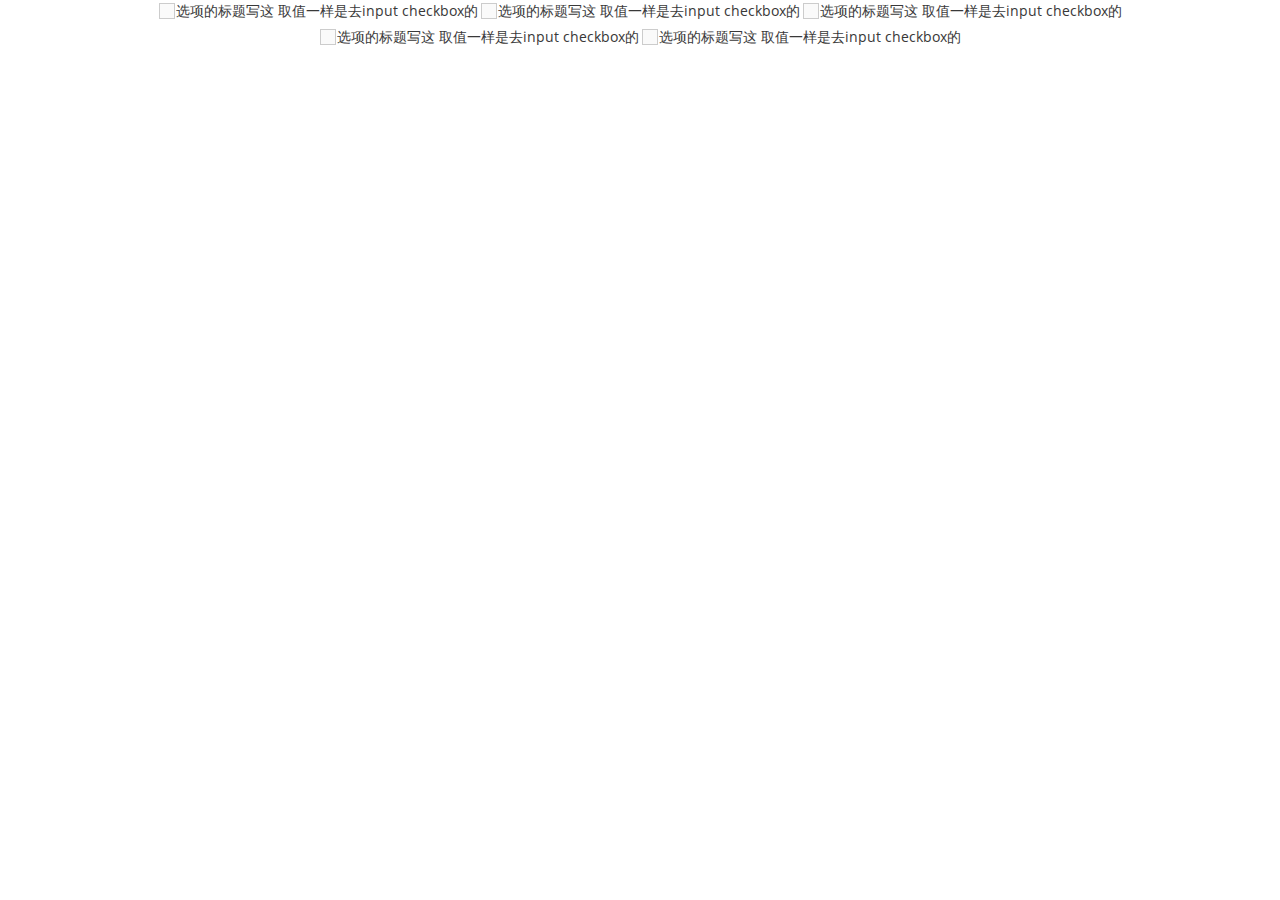
<file: src/main/resources/static/module/checkbox.html>
<!DOCTYPE html>
<html>
	<head>
		<meta http-equiv="X-UA-Compatible" content="IE=edge,chrome=1" />
		<meta charset="utf-8" />
		<title></title>

		<meta name="description" content="" />
		<meta name="viewport" content="width=device-width, initial-scale=1.0, maximum-scale=1.0" />

		<!-- bootstrap & fontawesome -->
		<link rel="stylesheet" href="../assets/css/bootstrap.css?t=es5i5" />
		<link rel="stylesheet" href="../assets/css/font-awesome.css?t=es5i5" />

		<!-- page specific plugin styles -->
		<link rel="stylesheet" href="../assets/css/bootstrap-duallistbox.css?t=es5i5" />
		<link rel="stylesheet" href="../assets/css/bootstrap-multiselect.css?t=es5i5" />
		<link rel="stylesheet" href="../assets/css/select2.css?t=es5i5" />
		<link rel="stylesheet" href="../assets/css/datepicker.css?t=es5i5" />
		<link rel="stylesheet" href="../assets/css/bootstrap-timepicker.css?t=es5i5" />
		<link rel="stylesheet" href="../assets/css/daterangepicker.css?t=es5i5" />
		
	
		<!-- text fonts -->
		<link rel="stylesheet" href="../assets/css/ace-fonts.css?t=es5i5" />

		<!-- ace styles -->
		<link rel="stylesheet" href="../assets/css/ace.css?t=es5i5" class="ace-main-stylesheet" id="main-ace-style" />

		<!--[if lte IE 9]>
			<link rel="stylesheet" href="../assets/css/ace-part2.css?t=es5i5" class="ace-main-stylesheet" />
		<![endif]-->

		<!--[if lte IE 9]>
		  <link rel="stylesheet" href="../assets/css/ace-ie.css?t=es5i5" />
		<![endif]-->

		<!-- inline styles related to this page -->

		<!-- ace settings handler -->
		<script src="../assets/js/ace-extra.min.js?t=es5i5"></script>

		<!-- HTML5shiv and Respond.js for IE8 to support HTML5 elements and media queries -->

		<!--[if lte IE 8]>
		<script src="../assets/js/html5shiv.js"></script>
		<script src="../assets/js/respond.js"></script>
		<![endif]-->

		<!--添加修改文件-->
		<link rel="stylesheet" href="../assets/css/jui.css" />
	</head>
<body style="background-color:#fff" class="jui-black-theme">
<div class="align-center">
	<label class="pos-rel">
		<input type="checkbox" class="ace" />
		<span class="lbl">选项的标题写这 取值一样是去input checkbox的</span>
	</label>
	<label class="pos-rel">
		<input type="checkbox" class="ace" />
		<span class="lbl">选项的标题写这 取值一样是去input checkbox的</span>
	</label>
	<label class="pos-rel">
		<input type="checkbox" class="ace" />
		<span class="lbl">选项的标题写这 取值一样是去input checkbox的</span>
	</label>
	<label class="pos-rel">
		<input type="checkbox" class="ace" />
		<span class="lbl">选项的标题写这 取值一样是去input checkbox的</span>
	</label>
	<label class="pos-rel">
		<input type="checkbox" class="ace" />
		<span class="lbl">选项的标题写这 取值一样是去input checkbox的</span>
	</label>
</div>
</body>
</html>
<script type="text/javascript" src="../assets/js/jquery.min.js?t=es5i5"></script>
<script></script>
</file>
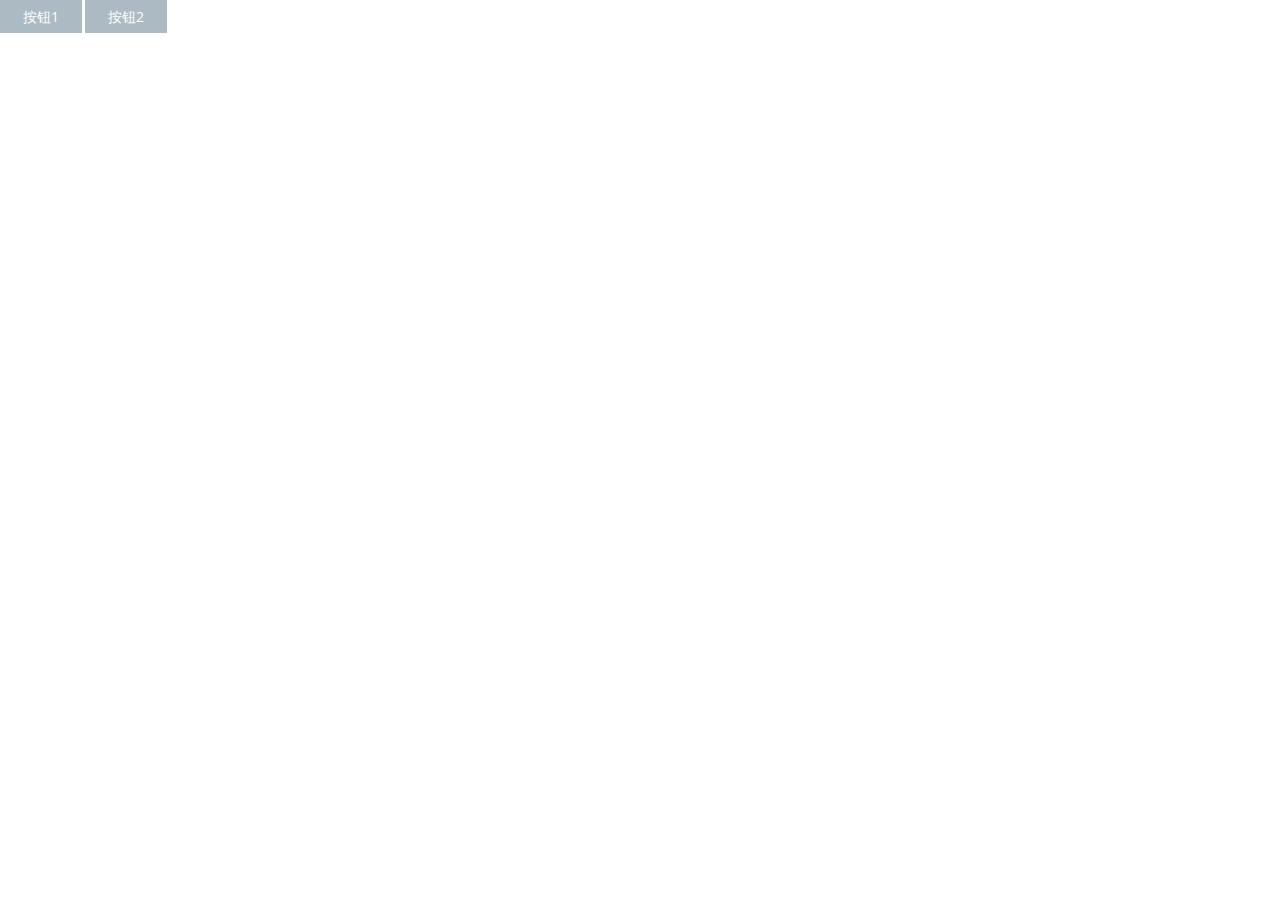
<file: src/main/resources/static/module/layer.html>
<!DOCTYPE html>
<html>
<head>
<meta charset="utf-8">
<meta http-equiv="X-UA-Compatible" content="IE=edge,chrome=1">
<title>弹窗</title>
<meta name="description" content="">
<meta name="keywords" content="">
<!-- bootstrap & fontawesome -->
<link rel="stylesheet" href="../assets/css/bootstrap.css?t=es5i5" />
<!-- text fonts -->
<link rel="stylesheet" href="../assets/css/ace-fonts.css?t=es5i5" />

<!-- ace styles -->
<link rel="stylesheet" href="../assets/css/ace.css?t=es5i5" class="ace-main-stylesheet" id="main-ace-style" />
<!--添加修改文件-->
<link rel="stylesheet" href="../assets/css/jui.css" />
<script type="text/javascript" src="../assets/js/jquery.min.js?t=es5i5"></script>
</head>
<body>
<button type="button" class="btn btn1">按钮1</button>
<button type="button" class="btn btn2">按钮2</button>  
</body>
</html>
<!-- 弹层插件 具体API在http://layer.layui.com/-->
<script type="text/javascript" src="../assets/js/layer.js?t=es5i5"></script>
<!-- 自定义方法  -->
<script type="text/javascript" src="../assets/js/tmd.js?t=es5i5"></script>
<script>
/*按钮一*/
$(".btn1").click(function(){
	//弹出层html意string形式插入到layer中
	var oFormHtml = '<div class="setlayer">'
					+'<form class="form-horizontal jui-padding-top">'+
						'<div class="clearfix jui-form-row">'+
							'<label class="col-sm-2 col-xs-2 control-label no-padding-right" for="form-field-1-1"> paySignKey </label>'+
							'<div class="col-sm-6 col-xs-6">'+
								'<input type="text" placeholder="Text Field" name="paySignKey" class="form-control" />'+
							'</div>'+
							'<span class="col-sm-4 col-xs-4 control-label align-left no-padding-left">公招号支付请求中用于加密的密钥Key</span>'+
						'</div>'+
						'<div class="clearfix jui-form-row">'+
							'<label class="col-sm-2 col-xs-2 control-label no-padding-right" for="form-field-1-1"> partnerID </label>'+
							'<div class="col-sm-6 col-xs-6">'+
								'<input type="text" placeholder="Text Field" name="partnerID" class="form-control" />'+
							'</div>'+
							'<span class="col-sm-4 col-xs-4 control-label align-left no-padding-left">财付通商户身份的标识</span>'+
						'</div>'+
						'<div class="clearfix jui-form-row">'+
							'<label class="col-sm-2 col-xs-2 control-label no-padding-right" for="form-field-1-1"> partherKey </label>'+
							'<div class="col-sm-6 col-xs-6">'+
								'<input type="text" placeholder="Text Field" name="partherKey" class="form-control" />'+
							'</div>'+
							'<span class="col-sm-4 col-xs-4 control-label align-left no-padding-left">财付通商户权限密钥Key</span>'+
						'</div>'+
						'<div class="clearfix jui-form-row center jui-button-group">'+
							'<button type="submit" class="btn btn-primary setlayer-save">保存</button>'+
							'<a class="btn btn-default setlayer-close">关闭</a>'+
						'</div>'+
					'</form>'+
				'</div>'
				//layer页面层条用方法
				layer.open({
				  title:'添加支付方式（ICSHOP众筹）',//弹出层的标题
				  type: 1,//弹出层类型 1 为页面层 其他请查看http://layer.layui.com/
				  skin: '', //自定义样式类名
				  area: ['700px', '300px'], //弹出层内容宽高
				  content: oFormHtml//插入的内容
				});
})
/*按钮二*/
var layerIndex,//用于锁定layer坐标好关闭
		TMDdualListboxIndex;//用于取双向选择select的值
	$(".btn2").on("click",function(){
		var oFormHtml = '<div class="setlayer">'
								+'<form class="form-horizontal jui-padding-top">'+
									'<div style="width:600px;margin:auto">'+
										'<select multiple="multiple" id="mySelect">'+
											'<option value="1">选项一</option>'+
											'<option value="2">选项二</option>'+
											'<option value="3">选项三</option>'+
											'<option value="4">选项四</option>'+
											'<option value="5">选项五</option>'+
											'<option value="6">选项六</option>'+
											'<option value="7">选项七</option>'+
											'<option value="8">选项八</option>'+
											'<option value="9">选项九</option>'+
										'</select>'+
									'</div>'+
									'<div class="clearfix jui-form-row center jui-button-group">'+
										'<button type="submit" class="btn btn-primary setlayer-save">保存</button>'+
										'<a class="btn btn-default setlayer-close">关闭</a>'+
									'</div>'+
								'</form>'+
							'</div>'
			//页面层
			layerIndex = layer.open({
			  title:'修改属性值',
			  type: 1,
			  skin: '', //自定义样式类名
			  area: ['700px', '320px'], //宽高
			  content: oFormHtml,
			  success:function(){
			  		TMDdualListboxIndex = $('#mySelect').TMDdualListbox({
						titleText : ['可选','已选'],
						selected : ["3","4","5","6","7"],
					});
			  }
			});
	})
</script>
</file>
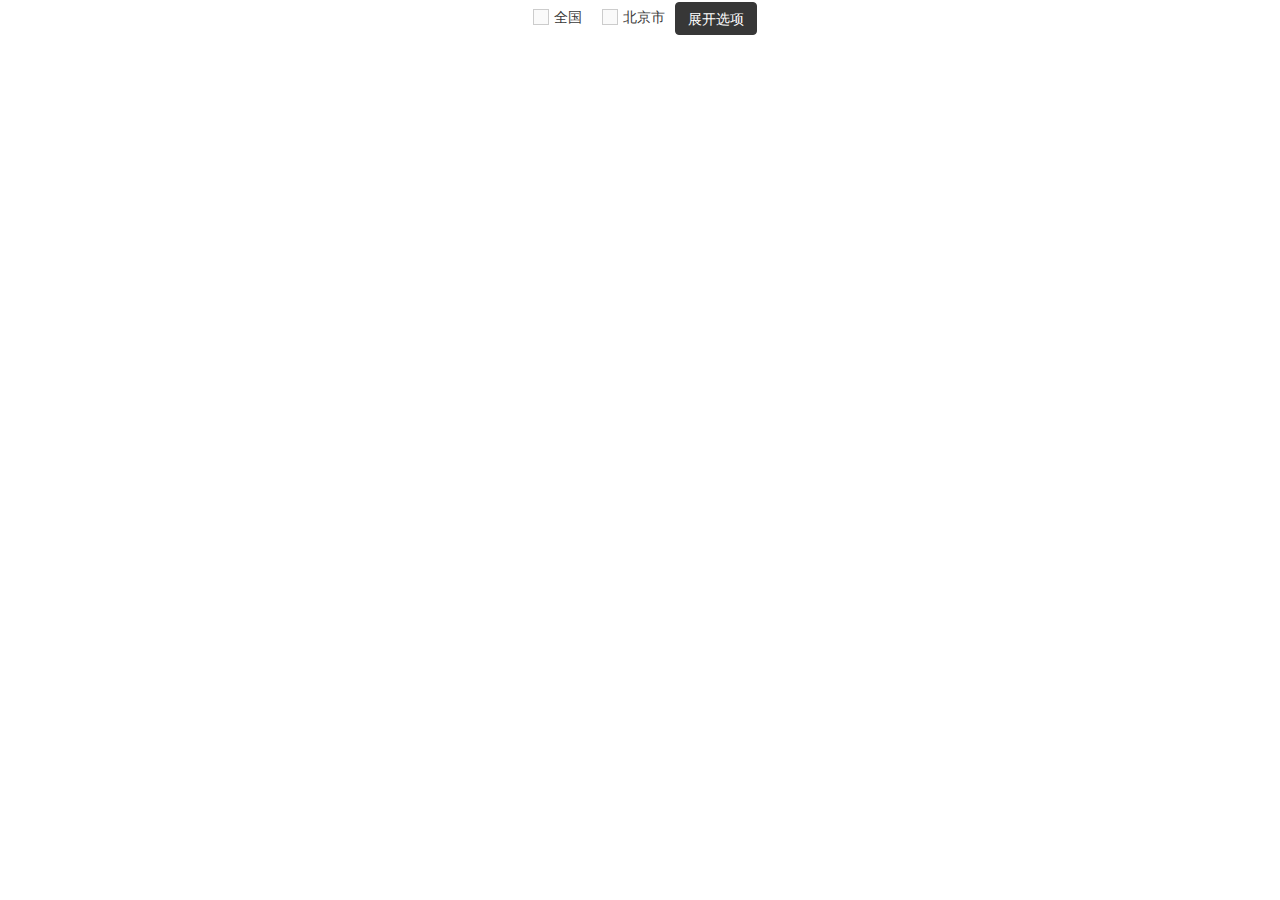
<file: src/main/resources/static/module/locality.html>
<!DOCTYPE html>
<html>
	<head>
		<meta http-equiv="X-UA-Compatible" content="IE=edge,chrome=1" />
		<meta charset="utf-8" />
		<title></title>

		<meta name="description" content="" />
		<meta name="viewport" content="width=device-width, initial-scale=1.0, maximum-scale=1.0" />

		<!-- bootstrap & fontawesome -->
		<link rel="stylesheet" href="../assets/css/bootstrap.css?t=es5i5" />
		<link rel="stylesheet" href="../assets/css/font-awesome.css?t=es5i5" />

		<!-- page specific plugin styles -->
		<link rel="stylesheet" href="../assets/css/bootstrap-duallistbox.css?t=es5i5" />
		<link rel="stylesheet" href="../assets/css/bootstrap-multiselect.css?t=es5i5" />
		<link rel="stylesheet" href="../assets/css/select2.css?t=es5i5" />
		<link rel="stylesheet" href="../assets/css/datepicker.css?t=es5i5" />
		<link rel="stylesheet" href="../assets/css/bootstrap-timepicker.css?t=es5i5" />
		<link rel="stylesheet" href="../assets/css/daterangepicker.css?t=es5i5" />
		
	
		<!-- text fonts -->
		<link rel="stylesheet" href="../assets/css/ace-fonts.css?t=es5i5" />

		<!-- ace styles -->
		<link rel="stylesheet" href="../assets/css/ace.css?t=es5i5" class="ace-main-stylesheet" id="main-ace-style" />

		<!--[if lte IE 9]>
			<link rel="stylesheet" href="../assets/css/ace-part2.css?t=es5i5" class="ace-main-stylesheet" />
		<![endif]-->

		<!--[if lte IE 9]>
		  <link rel="stylesheet" href="../assets/css/ace-ie.css?t=es5i5" />
		<![endif]-->

		<!-- inline styles related to this page -->

		<!-- ace settings handler -->
		<script src="../assets/js/ace-extra.min.js?t=es5i5"></script>

		<!-- HTML5shiv and Respond.js for IE8 to support HTML5 elements and media queries -->

		<!--[if lte IE 8]>
		<script src="../assets/js/html5shiv.js"></script>
		<script src="../assets/js/respond.js"></script>
		<![endif]-->

		<!--添加修改文件-->
		<link rel="stylesheet" href="../assets/css/jui.css" />
	</head>
<body style="background-color:#fff" class="jui-black-theme">
<div class="align-center">
	<div id="citychose" class="TMDchoose"></div>
	<div id="chooseData"></div>
</div>
</body>
</html>
<script type="text/javascript" src="../assets/js/jquery.min.js?t=es5i5"></script>
<!-- 城市数据 -->
<script src="../assets/js/citydata.js?t=es5i5"></script>
<script type="text/javascript" src="../assets/js/tmd.js?t=es5i5"></script>
<script>
	//城市选择
		var citychoose = $("#citychose").TMDchoose({
			stairData:province,//这是一级数据
			secondaryData:city,//这是二级数据
		})
		setInterval(function(){
			$('#chooseData').text(JSON.stringify(citychoose.getValues()))//这是获取数据的方式
		},2000)
</script>
</file>
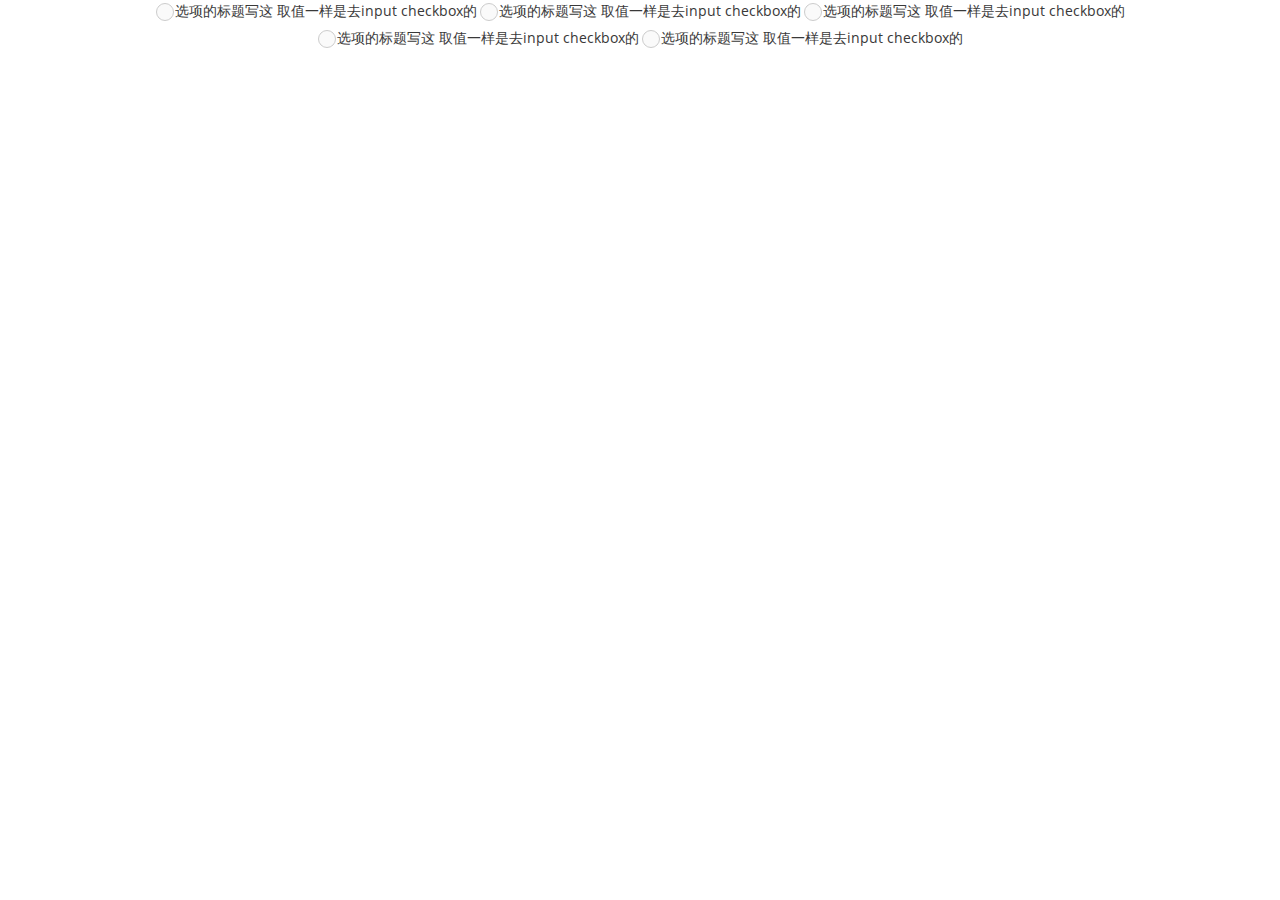
<file: src/main/resources/static/module/radio.html>
<!DOCTYPE html>
<html>
	<head>
		<meta http-equiv="X-UA-Compatible" content="IE=edge,chrome=1" />
		<meta charset="utf-8" />
		<title></title>

		<meta name="description" content="" />
		<meta name="viewport" content="width=device-width, initial-scale=1.0, maximum-scale=1.0" />

		<!-- bootstrap & fontawesome -->
		<link rel="stylesheet" href="../assets/css/bootstrap.css?t=es5i5" />
		<link rel="stylesheet" href="../assets/css/font-awesome.css?t=es5i5" />

		<!-- page specific plugin styles -->
		<link rel="stylesheet" href="../assets/css/bootstrap-duallistbox.css?t=es5i5" />
		<link rel="stylesheet" href="../assets/css/bootstrap-multiselect.css?t=es5i5" />
		<link rel="stylesheet" href="../assets/css/select2.css?t=es5i5" />
		<link rel="stylesheet" href="../assets/css/datepicker.css?t=es5i5" />
		<link rel="stylesheet" href="../assets/css/bootstrap-timepicker.css?t=es5i5" />
		<link rel="stylesheet" href="../assets/css/daterangepicker.css?t=es5i5" />
		
	
		<!-- text fonts -->
		<link rel="stylesheet" href="../assets/css/ace-fonts.css?t=es5i5" />

		<!-- ace styles -->
		<link rel="stylesheet" href="../assets/css/ace.css?t=es5i5" class="ace-main-stylesheet" id="main-ace-style" />

		<!--[if lte IE 9]>
			<link rel="stylesheet" href="../assets/css/ace-part2.css?t=es5i5" class="ace-main-stylesheet" />
		<![endif]-->

		<!--[if lte IE 9]>
		  <link rel="stylesheet" href="../assets/css/ace-ie.css?t=es5i5" />
		<![endif]-->

		<!-- inline styles related to this page -->

		<!-- ace settings handler -->
		<script src="../assets/js/ace-extra.min.js?t=es5i5"></script>

		<!-- HTML5shiv and Respond.js for IE8 to support HTML5 elements and media queries -->

		<!--[if lte IE 8]>
		<script src="../assets/js/html5shiv.js"></script>
		<script src="../assets/js/respond.js"></script>
		<![endif]-->

		<!--添加修改文件-->
		<link rel="stylesheet" href="../assets/css/jui.css" />
	</head>
<body style="background-color:#fff" class="jui-black-theme">
<div class="align-center">
	<label class="pos-rel">
		<input type="radio" name="dx" class="ace" />
		<span class="lbl">选项的标题写这 取值一样是去input checkbox的</span>
	</label>
	<label class="pos-rel">
		<input type="radio" name="dx" class="ace" />
		<span class="lbl">选项的标题写这 取值一样是去input checkbox的</span>
	</label>
	<label class="pos-rel">
		<input type="radio" name="dx" class="ace" />
		<span class="lbl">选项的标题写这 取值一样是去input checkbox的</span>
	</label>
	<label class="pos-rel">
		<input type="radio" name="dx" class="ace" />
		<span class="lbl">选项的标题写这 取值一样是去input checkbox的</span>
	</label>
	<label class="pos-rel">
		<input type="radio" name="dx" class="ace" />
		<span class="lbl">选项的标题写这 取值一样是去input checkbox的</span>
	</label>
</div>
</body>
</html>
<script type="text/javascript" src="../assets/js/jquery.min.js?t=es5i5"></script>
<script></script>
</file>
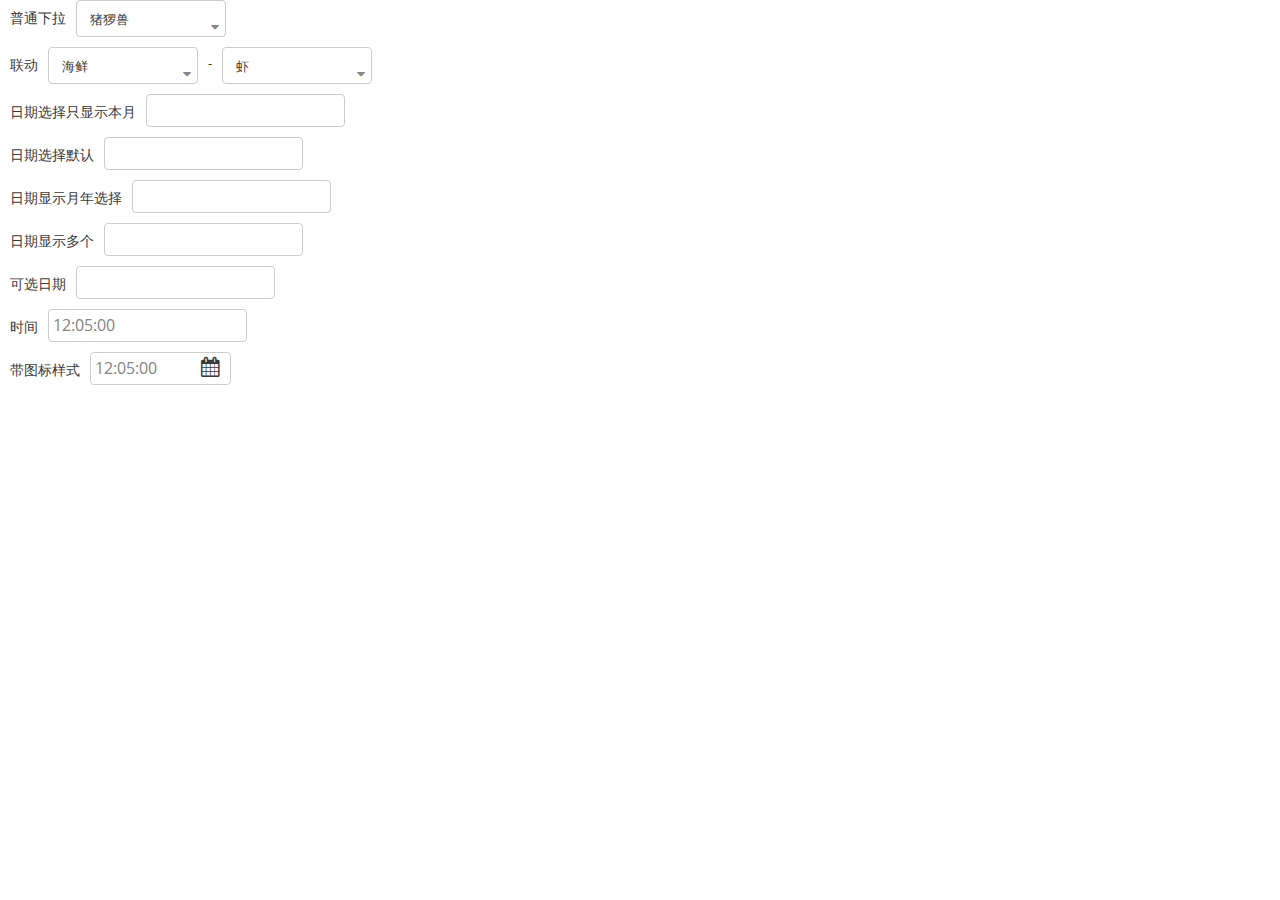
<file: src/main/resources/static/module/select.html>
<!DOCTYPE html>
<html>
	<head>
		<meta http-equiv="X-UA-Compatible" content="IE=edge,chrome=1" />
		<meta charset="utf-8" />
		<title></title>

		<meta name="description" content="" />
		<meta name="viewport" content="width=device-width, initial-scale=1.0, maximum-scale=1.0" />

		<!-- bootstrap & fontawesome -->
		<link rel="stylesheet" href="../assets/css/bootstrap.css?t=es5i5" />
		<link rel="stylesheet" href="../assets/css/font-awesome.css?t=es5i5" />

		<!-- page specific plugin styles -->
		<link rel="stylesheet" href="../assets/css/bootstrap-duallistbox.css?t=es5i5" />
		<link rel="stylesheet" href="../assets/css/bootstrap-multiselect.css?t=es5i5" />
		<link rel="stylesheet" href="../assets/css/select2.css?t=es5i5" />
		<link rel="stylesheet" href="../assets/css/datepicker.css?t=es5i5" />
		<link rel="stylesheet" href="../assets/css/bootstrap-timepicker.css?t=es5i5" />
		<link rel="stylesheet" href="../assets/css/daterangepicker.css?t=es5i5" />
		
	
		<!-- text fonts -->
		<link rel="stylesheet" href="../assets/css/ace-fonts.css?t=es5i5" />

		<!-- ace styles -->
		<link rel="stylesheet" href="../assets/css/ace.css?t=es5i5" class="ace-main-stylesheet" id="main-ace-style" />

		<!--[if lte IE 9]>
			<link rel="stylesheet" href="../assets/css/ace-part2.css?t=es5i5" class="ace-main-stylesheet" />
		<![endif]-->

		<!--[if lte IE 9]>
		  <link rel="stylesheet" href="../assets/css/ace-ie.css?t=es5i5" />
		<![endif]-->

		<!-- inline styles related to this page -->

		<!-- ace settings handler -->
		<script src="../assets/js/ace-extra.min.js?t=es5i5"></script>

		<!-- HTML5shiv and Respond.js for IE8 to support HTML5 elements and media queries -->

		<!--[if lte IE 8]>
		<script src="../assets/js/html5shiv.js"></script>
		<script src="../assets/js/respond.js"></script>
		<![endif]-->

		<!--添加修改文件-->
		<link rel="stylesheet" href="../assets/css/jui.css" />
	</head>
<body style="background-color:#fff" class="jui-black-theme">
<div class="form-horizontal">

<div class="jui-form-group clearfix">
	<label class="pull-left control-label">普通下拉</label>
	<div class="pull-left jui-form-group-content">
		<select class="jui-btn-select"> 
		    <option value="猪猡兽">猪猡兽</option>
		    <option value="吕布">吕布</option>
		</select>
	</div>
</div>

<div class="jui-form-group clearfix">
	<label class="pull-left control-label">联动</label>
	<div class="pull-left jui-form-group-content">
		<select class="jui-btn-select" id="classSelect"> 
		    <option value="海鲜">海鲜</option>
		    <option value="家禽">家禽</option>
		</select>
	</div>
	<div class="pull-left jui-form-group-content control-label">-</div>
	<div class="pull-left jui-form-group-content">
		<select class="jui-btn-select" id="classSelectC"> 
		    <option value="虾">虾</option>
		    <option value="鱼">鱼</option>
		</select>
	</div>
</div>

<div class="jui-form-group clearfix">
	<label class="pull-left control-label">日期选择只显示本月</label>
	<div class="pull-left jui-form-group-content">
		<div class="pos-rel">
			<input class="typeahead scrollable" id="datepicker1" type="text"/>
		</div>
	</div>
</div>

<div class="jui-form-group clearfix">
	<label class="pull-left control-label">日期选择默认</label>
	<div class="pull-left jui-form-group-content">
		<div class="pos-rel">
			<input class="typeahead scrollable" id="datepicker2" type="text"/>
		</div>
	</div>
</div>

<div class="jui-form-group clearfix">
	<label class="pull-left control-label">日期显示月年选择</label>
	<div class="pull-left jui-form-group-content">
		<div class="pos-rel">
			<input class="typeahead scrollable" id="datepicker3" type="text"/>
		</div>
	</div>
</div>

<div class="jui-form-group clearfix">
	<label class="pull-left control-label">日期显示多个</label>
	<div class="pull-left jui-form-group-content">
		<div class="pos-rel">
			<input class="typeahead scrollable" id="datepicker4" type="text"/>
		</div>
	</div>
</div>

<div class="jui-form-group clearfix">
	<label class="pull-left control-label">可选日期</label>
	<div class="pull-left jui-form-group-content">
		<div class="pos-rel">
			<input class="typeahead scrollable" id="datepicker5" type="text"/>
		</div>
	</div>
</div>

<div class="jui-form-group clearfix">
	<label class="pull-left control-label">时间</label>
	<div class="pull-left jui-form-group-content">
		<div class="pos-rel">
			<input class="typeahead scrollable" id="datepicker6" type="text"/>
		</div>
	</div>
</div>

<div class="jui-form-group clearfix">
	<label class="pull-left control-label">带图标样式</label>
	<div class="pull-left jui-form-group-content">
		<div class="pos-rel">
			<label class="jui-date" >
				<input class="typeahead scrollable" id="datepicker7" type="text"/>				
			</label>
		</div>
	</div>
</div>

</div>
</body>
</html>
<script type="text/javascript" src="../assets/js/jquery.min.js?t=es5i5"></script>
<script type="text/javascript" src="../assets/js/bootstrap.min.js?t=es5i5"></script>
<script type="text/javascript" src="../assets/js/date-time/moment.min.js?t=es5i5"></script>
<script type="text/javascript" src="../assets/js/date-time/bootstrap-datepicker.min.js?t=es5i5"></script>
<script type="text/javascript" src="../assets/js/date-time/bootstrap-datetimepicker.min.js?t=es5i5"></script><!-- 日期时间 -->
<script type="text/javascript" src="../assets/js/date-time/bootstrap-timepicker.min.js?t=es5i5"></script><!-- 时间 -->
<script type="text/javascript" src="../assets/js/tmd.js?t=es5i5"></script>
<!-- jQuery UI插件 包含美化下拉 日期选择-->
<link rel="stylesheet" href="../assets/css/jquery-ui.css?t=es5i5" />
<script type="text/javascript" src="../assets/js/jquery-ui.min.js?t=es5i5"></script>
<script>
	//调用日期插件 完成攻略http://www.bootcss.com/p/bootstrap-datetimepicker/
		$( "#datepicker1" ).datepicker({
					showOtherMonths: true,
					selectOtherMonths: false,
				});
		$( "#datepicker2" ).datepicker();
		$( "#datepicker3" ).datepicker({//出现下拉选择
			changeMonth: true,
      		changeYear: true
		});
		$( "#datepicker4" ).datepicker({//显示多个月份选择
	      numberOfMonths: 3,
    	});
    	$('#datepicker5').datetimepicker()//bootstrap添加的日期
    	$('#datepicker6').timepicker({//bootstrap添加的时间
					minuteStep: 1,
					showSeconds: true,
					showMeridian: false
				})
    	$('#datepicker7').timepicker({//bootstrap添加的时间
					minuteStep: 1,
					showSeconds: true,
					showMeridian: false
				})
	//下拉框插件启用
		$( ".jui-btn-select" ).css('width', '150px').selectmenu();
		//联级多选
		var arr1 = [{
			label:'鸡',
			value:'鸡'
			},
			{
			label:'鸭',
			value:'鸭'
		}],
		 arr2 = [{
			label:'虾',
			value:'虾'
			},
			{
			label:'鱼',
			value:'鱼'
		}];
		$("#classSelect").selectmenu({
			change: function(e, object){
				var val = object.item.value;
				var options = '',
					opationsData;
        		if(val == "海鲜"){
        			opationsData = arr2;
        		}else{
        			opationsData = arr1;
        		}
        		for(item in opationsData){
        			options += "<option value='"+opationsData[item].label+"'>"+opationsData[item].value+"</option>"
        		}
        		$("#classSelectC").html(options);
        		$("#classSelectC").selectmenu("refresh");//这是新初始化对应的select
		    }
		})
</script>
</file>
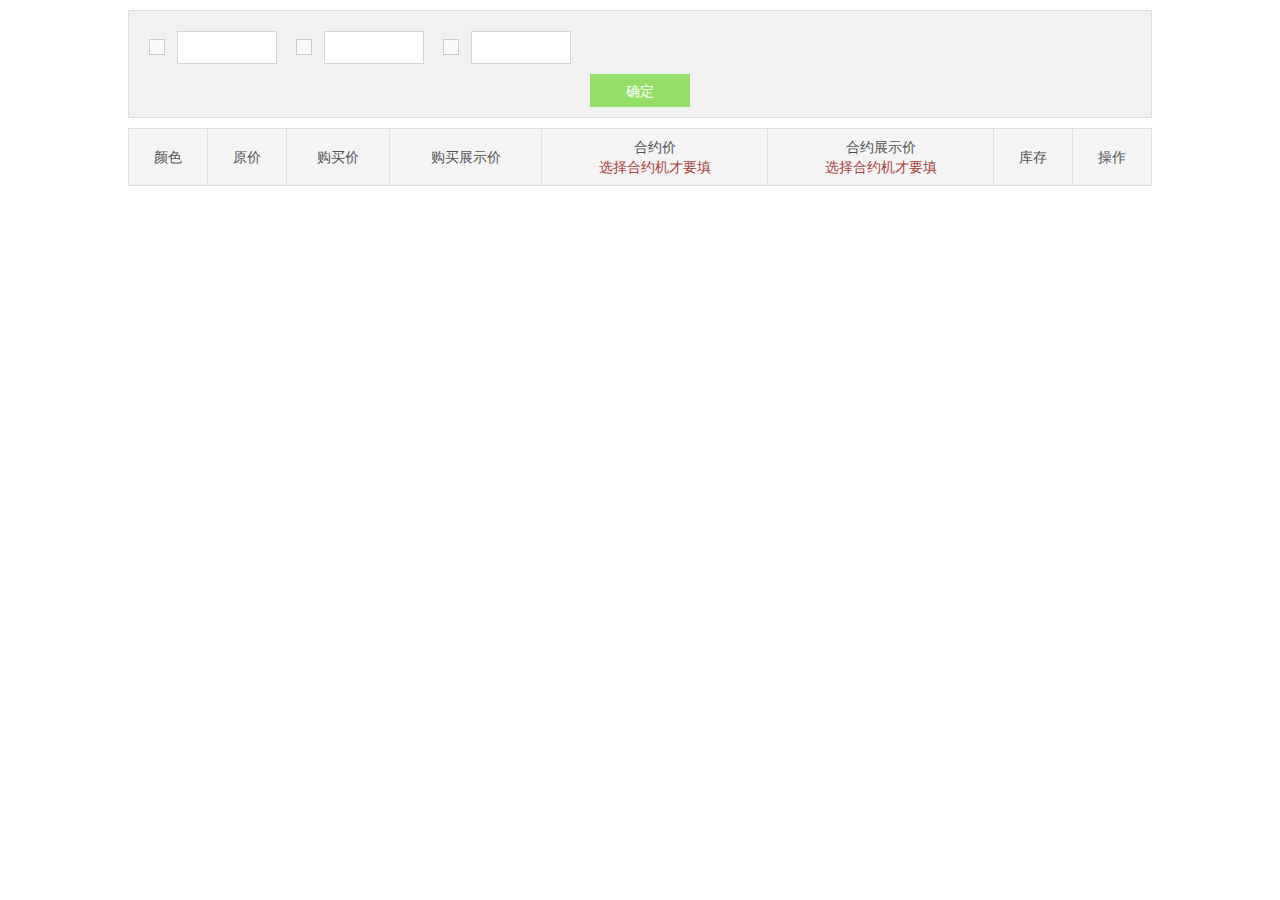
<file: src/main/resources/static/module/tabs.html>
<!DOCTYPE html>
<html>
	<head>
		<meta http-equiv="X-UA-Compatible" content="IE=edge,chrome=1" />
		<meta charset="utf-8" />
		<title></title>

		<meta name="description" content="" />
		<meta name="viewport" content="width=device-width, initial-scale=1.0, maximum-scale=1.0" />

		<!-- bootstrap & fontawesome -->
		<link rel="stylesheet" href="../assets/css/bootstrap.css?t=es5i5" />
		<link rel="stylesheet" href="../assets/css/font-awesome.css?t=es5i5" />

		<!-- page specific plugin styles -->
		<link rel="stylesheet" href="../assets/css/bootstrap-duallistbox.css?t=es5i5" />
		<link rel="stylesheet" href="../assets/css/bootstrap-multiselect.css?t=es5i5" />
		<link rel="stylesheet" href="../assets/css/select2.css?t=es5i5" />

		

		<!-- text fonts -->
		<link rel="stylesheet" href="../assets/css/ace-fonts.css?t=es5i5" />

		<!-- ace styles -->
		<link rel="stylesheet" href="../assets/css/ace.css?t=es5i5" class="ace-main-stylesheet" id="main-ace-style" />

		<!--[if lte IE 9]>
			<link rel="stylesheet" href="../assets/css/ace-part2.css?t=es5i5" class="ace-main-stylesheet" />
		<![endif]-->

		<!--[if lte IE 9]>
		  <link rel="stylesheet" href="../assets/css/ace-ie.css?t=es5i5" />
		<![endif]-->

		<!-- inline styles related to this page -->

		<!-- ace settings handler -->
		<script src="../assets/js/ace-extra.min.js?t=es5i5"></script>

		<!-- HTML5shiv and Respond.js for IE8 to support HTML5 elements and media queries -->

		<!--[if lte IE 8]>
		<script src="../assets/js/html5shiv.js"></script>
		<script src="../assets/js/respond.js"></script>
		<![endif]-->

		<!--添加修改文件-->
		<link rel="stylesheet" href="../assets/css/jui.css" />
	</head>
<body style="background-color:#fff">
<div style="width: 80%;margin:auto;">
	<div class="relevancetable margin-top">
		<div class="relevance-head padding-content margin-bottom" name="standard">
			<div class="clearfix">
				<div class="checkbox input-min relevance-checkbox">
					<label>
						<input name="form-field-checkbox" type="checkbox" class="ace" />
						<span class="lbl"></span>
						<input type="text"/>
					</label>
					<label>
						<input name="form-field-checkbox" type="checkbox" class="ace" />
						<span class="lbl"></span>
						<input type="text"/>
					</label>
					<label>
						<input name="form-field-checkbox" type="checkbox" class="ace" />
						<span class="lbl"></span>
						<input type="text"/>
					</label>
				</div>
			</div>
			<div class="align-center">
				<button type="button" class="btn btn-lightgreen" style="width: 100px;">确定</button>
			</div>
		</div>
		<div class="relevance-content"  name="standard">
			<table class="table table-striped table-bordered table-hover min-input">
				<thead>
					<tr>
						<th>颜色</th>
						<th>原价</th>
						<th>购买价</th>
						<th>购买展示价</th>
						<th><div>合约价</div>
						<div class="text-danger">选择合约机才要填</div></th>
						<th><div>合约展示价</div>
						<div class="text-danger">选择合约机才要填</div>
						</th>
						<th>库存</th>
						<th>操作</th>
					</tr>
				</thead>

				<tbody>
					<tr style="display: none;">
						<td>
							<div class="relevance-label"></div>
						</td>
						<td>
							<div class="emphasis">
								<input type="text" feature="price"/>
							</div>
						</td>
						<td>
							<div class="emphasis">
								<input type="text" feature="price"/>
							</div>
						</td>
						<td>
							<div class="emphasis">
								<input type="text" feature="price"/>
							</div>
						</td>
						<td>
							<div class="emphasis">
								<input type="text" feature="price"/>
							</div>
						</td>
						<td>
							<div class="emphasis">
								<input type="text" feature="price"/>
							</div>
						</td>
						<td>
							<div class="emphasis">
								<input type="text" feature="price"/>
							</div>
						</td>
						<td>
							<div class="btn-group">
							<a class="t-btn">保存</a>
						</div>
						</td>
					</tr>
					<tr style="display: none;">
						<td>
							<div class="relevance-label"></div>
						</td>
						<td>
							<div class="emphasis">
								<input type="text" feature="price"/>
							</div>
						</td>
						<td>
							<div class="emphasis">
								<input type="text" feature="price"/>
							</div>
						</td>
						<td>
							<div class="emphasis">
								<input type="text" feature="price"/>
							</div>
						</td>
						<td>
							<div class="emphasis">
								<input type="text" feature="price"/>
							</div>
						</td>
						<td>
							<div class="emphasis">
								<input type="text" feature="price"/>
							</div>
						</td>
						<td>
							<div class="emphasis">
								<input type="text" feature="price"/>
							</div>
						</td>
						<td>
							<div class="btn-group">
							<a class="t-btn">保存</a>
						</div>
						</td>
					</tr>
					<tr style="display: none;">
						<td>
							<div class="relevance-label"></div>
						</td>
						<td>
							<div class="emphasis">
								<input type="text" feature="price"/>
							</div>
						</td>
						<td>
							<div class="emphasis">
								<input type="text" feature="price"/>
							</div>
						</td>
						<td>
							<div class="emphasis">
								<input type="text" feature="price"/>
							</div>
						</td>
						<td>
							<div class="emphasis">
								<input type="text" feature="price"/>
							</div>
						</td>
						<td>
							<div class="emphasis">
								<input type="text" feature="price"/>
							</div>
						</td>
						<td>
							<div class="emphasis">
								<input type="text" feature="price"/>
							</div>
						</td>
						<td>
							<div class="btn-group">
							<a class="t-btn">保存</a>
						</div>
						</td>
					</tr>

				</tbody>
			</table>
		</div>
	</div>
</div>
</body>
</html>
<script type="text/javascript" src="../assets/js/jquery.min.js?t=es5i5"></script>
<script>
	//关联局部
	$(".relevance-head[name='standard'] .relevance-checkbox input[type='checkbox']").change(function(){
		var val =$(this).is(':checked');
		var i = $(".relevance-head[name='standard'] label").index($(this).parent());
		if(val){
			$(".relevance-content[name='standard'] tbody tr").eq(i).fadeIn(300);
		}else{
			$(".relevance-content[name='standard'] tbody tr").eq(i).fadeOut(300);
		}
	})
	$(".relevance-head[name='standard'] .relevance-checkbox input[type='text']").keyup(function(){
		var val =$(this).val();
		var i = $(".relevance-head[name='standard'] label").index($(this).parent());
		$(".relevance-content[name='standard'] tbody tr").eq(i).find(".relevance-label").text(val);
	})
</script>
</file>
<file: src/main/resources/static/assets/css/select2.css>
/*
Version: 3.5.2 Timestamp: Sat Nov  1 14:43:36 EDT 2014
*/
.select2-container {
    margin: 0;
    position: relative;
    display: inline-block;
    /* inline-block for ie7 */
    zoom: 1;
    *display: inline;
    vertical-align: middle;
}

.select2-container,
.select2-drop,
.select2-search,
.select2-search input {
  /*
    Force border-box so that % widths fit the parent
    container without overlap because of margin/padding.
    More Info : http://www.quirksmode.org/css/box.html
  */
  -webkit-box-sizing: border-box; /* webkit */
     -moz-box-sizing: border-box; /* firefox */
          box-sizing: border-box; /* css3 */
}

.select2-container .select2-choice {
    display: block;
    height: 26px;
    padding: 0 0 0 8px;
    overflow: hidden;
    position: relative;

    border: 1px solid #aaa;
    white-space: nowrap;
    line-height: 26px;
    color: #444;
    text-decoration: none;

    border-radius: 4px;

    background-clip: padding-box;

    -webkit-touch-callout: none;
      -webkit-user-select: none;
         -moz-user-select: none;
          -ms-user-select: none;
              user-select: none;

    background-color: #fff;
    background-image: -webkit-gradient(linear, left bottom, left top, color-stop(0, #eee), color-stop(0.5, #fff));
    background-image: -webkit-linear-gradient(center bottom, #eee 0%, #fff 50%);
    background-image: -moz-linear-gradient(center bottom, #eee 0%, #fff 50%);
    filter: progid:DXImageTransform.Microsoft.gradient(startColorstr = '#ffffff', endColorstr = '#eeeeee', GradientType = 0);
    background-image: linear-gradient(to top, #eee 0%, #fff 50%);
}

html[dir="rtl"] .select2-container .select2-choice {
    padding: 0 8px 0 0;
}

.select2-container.select2-drop-above .select2-choice {
    border-bottom-color: #aaa;

    border-radius: 0 0 4px 4px;

    background-image: -webkit-gradient(linear, left bottom, left top, color-stop(0, #eee), color-stop(0.9, #fff));
    background-image: -webkit-linear-gradient(center bottom, #eee 0%, #fff 90%);
    background-image: -moz-linear-gradient(center bottom, #eee 0%, #fff 90%);
    filter: progid:DXImageTransform.Microsoft.gradient(startColorstr='#ffffff', endColorstr='#eeeeee', GradientType=0);
    background-image: linear-gradient(to bottom, #eee 0%, #fff 90%);
}

.select2-container.select2-allowclear .select2-choice .select2-chosen {
    margin-right: 42px;
}

.select2-container .select2-choice > .select2-chosen {
    margin-right: 26px;
    display: block;
    overflow: hidden;

    white-space: nowrap;

    text-overflow: ellipsis;
    float: none;
    width: auto;
}

html[dir="rtl"] .select2-container .select2-choice > .select2-chosen {
    margin-left: 26px;
    margin-right: 0;
}

.select2-container .select2-choice abbr {
    display: none;
    width: 12px;
    height: 12px;
    position: absolute;
    right: 24px;
    top: 8px;

    font-size: 1px;
    text-decoration: none;

    border: 0;
    background: url('../assets/css/select2.png?t=es5i5') right top no-repeat;
    cursor: pointer;
    outline: 0;
}

.select2-container.select2-allowclear .select2-choice abbr {
    display: inline-block;
}

.select2-container .select2-choice abbr:hover {
    background-position: right -11px;
    cursor: pointer;
}

.select2-drop-mask {
    border: 0;
    margin: 0;
    padding: 0;
    position: fixed;
    left: 0;
    top: 0;
    min-height: 100%;
    min-width: 100%;
    height: auto;
    width: auto;
    opacity: 0;
    z-index: 9998;
    /* styles required for IE to work */
    background-color: #fff;
    filter: alpha(opacity=0);
}

.select2-drop {
    width: 100%;
    margin-top: -1px;
    position: absolute;
    z-index: 9999;
    top: 100%;

    background: #fff;
    color: #000;
    border: 1px solid #aaa;
    border-top: 0;

    border-radius: 0 0 4px 4px;

    -webkit-box-shadow: 0 4px 5px rgba(0, 0, 0, .15);
            box-shadow: 0 4px 5px rgba(0, 0, 0, .15);
}

.select2-drop.select2-drop-above {
    margin-top: 1px;
    border-top: 1px solid #aaa;
    border-bottom: 0;

    border-radius: 4px 4px 0 0;

    -webkit-box-shadow: 0 -4px 5px rgba(0, 0, 0, .15);
            box-shadow: 0 -4px 5px rgba(0, 0, 0, .15);
}

.select2-drop-active {
    border: 1px solid #5897fb;
    border-top: none;
}

.select2-drop.select2-drop-above.select2-drop-active {
    border-top: 1px solid #5897fb;
}

.select2-drop-auto-width {
    border-top: 1px solid #aaa;
    width: auto;
}

.select2-drop-auto-width .select2-search {
    padding-top: 4px;
}

.select2-container .select2-choice .select2-arrow {
    display: inline-block;
    width: 18px;
    height: 100%;
    position: absolute;
    right: 0;
    top: 0;

    border-left: 1px solid #aaa;
    border-radius: 0 4px 4px 0;

    background-clip: padding-box;

    background: #ccc;
    background-image: -webkit-gradient(linear, left bottom, left top, color-stop(0, #ccc), color-stop(0.6, #eee));
    background-image: -webkit-linear-gradient(center bottom, #ccc 0%, #eee 60%);
    background-image: -moz-linear-gradient(center bottom, #ccc 0%, #eee 60%);
    filter: progid:DXImageTransform.Microsoft.gradient(startColorstr = '#eeeeee', endColorstr = '#cccccc', GradientType = 0);
    background-image: linear-gradient(to top, #ccc 0%, #eee 60%);
}

html[dir="rtl"] .select2-container .select2-choice .select2-arrow {
    left: 0;
    right: auto;

    border-left: none;
    border-right: 1px solid #aaa;
    border-radius: 4px 0 0 4px;
}

.select2-container .select2-choice .select2-arrow b {
    display: block;
    width: 100%;
    height: 100%;
    background: url('../assets/css/select2.png?t=es5i5') no-repeat 0 1px;
}

html[dir="rtl"] .select2-container .select2-choice .select2-arrow b {
    background-position: 2px 1px;
}

.select2-search {
    display: inline-block;
    width: 100%;
    min-height: 26px;
    margin: 0;
    padding-left: 4px;
    padding-right: 4px;

    position: relative;
    z-index: 10000;

    white-space: nowrap;
}

.select2-search input {
    width: 100%;
    height: auto !important;
    min-height: 26px;
    padding: 4px 20px 4px 5px;
    margin: 0;

    outline: 0;
    font-family: sans-serif;
    font-size: 1em;

    border: 1px solid #aaa;
    border-radius: 0;

    -webkit-box-shadow: none;
            box-shadow: none;

    background: #fff url('../assets/css/select2.png?t=es5i5') no-repeat 100% -22px;
    background: url('../assets/css/select2.png?t=es5i5') no-repeat 100% -22px, -webkit-gradient(linear, left bottom, left top, color-stop(0.85, #fff), color-stop(0.99, #eee));
    background: url('../assets/css/select2.png?t=es5i5') no-repeat 100% -22px, -webkit-linear-gradient(center bottom, #fff 85%, #eee 99%);
    background: url('../assets/css/select2.png?t=es5i5') no-repeat 100% -22px, -moz-linear-gradient(center bottom, #fff 85%, #eee 99%);
    background: url('../assets/css/select2.png?t=es5i5') no-repeat 100% -22px, linear-gradient(to bottom, #fff 85%, #eee 99%) 0 0;
}

html[dir="rtl"] .select2-search input {
    padding: 4px 5px 4px 20px;

    background: #fff url('../assets/css/select2.png?t=es5i5') no-repeat -37px -22px;
    background: url('../assets/css/select2.png?t=es5i5') no-repeat -37px -22px, -webkit-gradient(linear, left bottom, left top, color-stop(0.85, #fff), color-stop(0.99, #eee));
    background: url('../assets/css/select2.png?t=es5i5') no-repeat -37px -22px, -webkit-linear-gradient(center bottom, #fff 85%, #eee 99%);
    background: url('../assets/css/select2.png?t=es5i5') no-repeat -37px -22px, -moz-linear-gradient(center bottom, #fff 85%, #eee 99%);
    background: url('../assets/css/select2.png?t=es5i5') no-repeat -37px -22px, linear-gradient(to bottom, #fff 85%, #eee 99%) 0 0;
}

.select2-drop.select2-drop-above .select2-search input {
    margin-top: 4px;
}

.select2-search input.select2-active {
    background: #fff url('../assets/css/select2-spinner.gif?t=es5i5') no-repeat 100%;
    background: url('../assets/css/select2-spinner.gif?t=es5i5') no-repeat 100%, -webkit-gradient(linear, left bottom, left top, color-stop(0.85, #fff), color-stop(0.99, #eee));
    background: url('../assets/css/select2-spinner.gif?t=es5i5') no-repeat 100%, -webkit-linear-gradient(center bottom, #fff 85%, #eee 99%);
    background: url('../assets/css/select2-spinner.gif?t=es5i5') no-repeat 100%, -moz-linear-gradient(center bottom, #fff 85%, #eee 99%);
    background: url('../assets/css/select2-spinner.gif?t=es5i5') no-repeat 100%, linear-gradient(to bottom, #fff 85%, #eee 99%) 0 0;
}

.select2-container-active .select2-choice,
.select2-container-active .select2-choices {
    border: 1px solid #5897fb;
    outline: none;

    -webkit-box-shadow: 0 0 5px rgba(0, 0, 0, .3);
            box-shadow: 0 0 5px rgba(0, 0, 0, .3);
}

.select2-dropdown-open .select2-choice {
    border-bottom-color: transparent;
    -webkit-box-shadow: 0 1px 0 #fff inset;
            box-shadow: 0 1px 0 #fff inset;

    border-bottom-left-radius: 0;
    border-bottom-right-radius: 0;

    background-color: #eee;
    background-image: -webkit-gradient(linear, left bottom, left top, color-stop(0, #fff), color-stop(0.5, #eee));
    background-image: -webkit-linear-gradient(center bottom, #fff 0%, #eee 50%);
    background-image: -moz-linear-gradient(center bottom, #fff 0%, #eee 50%);
    filter: progid:DXImageTransform.Microsoft.gradient(startColorstr='#eeeeee', endColorstr='#ffffff', GradientType=0);
    background-image: linear-gradient(to top, #fff 0%, #eee 50%);
}

.select2-dropdown-open.select2-drop-above .select2-choice,
.select2-dropdown-open.select2-drop-above .select2-choices {
    border: 1px solid #5897fb;
    border-top-color: transparent;

    background-image: -webkit-gradient(linear, left top, left bottom, color-stop(0, #fff), color-stop(0.5, #eee));
    background-image: -webkit-linear-gradient(center top, #fff 0%, #eee 50%);
    background-image: -moz-linear-gradient(center top, #fff 0%, #eee 50%);
    filter: progid:DXImageTransform.Microsoft.gradient(startColorstr='#eeeeee', endColorstr='#ffffff', GradientType=0);
    background-image: linear-gradient(to bottom, #fff 0%, #eee 50%);
}

.select2-dropdown-open .select2-choice .select2-arrow {
    background: transparent;
    border-left: none;
    filter: none;
}
html[dir="rtl"] .select2-dropdown-open .select2-choice .select2-arrow {
    border-right: none;
}

.select2-dropdown-open .select2-choice .select2-arrow b {
    background-position: -18px 1px;
}

html[dir="rtl"] .select2-dropdown-open .select2-choice .select2-arrow b {
    background-position: -16px 1px;
}

.select2-hidden-accessible {
    border: 0;
    clip: rect(0 0 0 0);
    height: 1px;
    margin: -1px;
    overflow: hidden;
    padding: 0;
    position: absolute;
    width: 1px;
}

/* results */
.select2-results {
    max-height: 200px;
    padding: 0 0 0 4px;
    margin: 4px 4px 4px 0;
    position: relative;
    overflow-x: hidden;
    overflow-y: auto;
    -webkit-tap-highlight-color: rgba(0, 0, 0, 0);
}

html[dir="rtl"] .select2-results {
    padding: 0 4px 0 0;
    margin: 4px 0 4px 4px;
}

.select2-results ul.select2-result-sub {
    margin: 0;
    padding-left: 0;
}

.select2-results li {
    list-style: none;
    display: list-item;
    background-image: none;
}

.select2-results li.select2-result-with-children > .select2-result-label {
    font-weight: bold;
}

.select2-results .select2-result-label {
    padding: 3px 7px 4px;
    margin: 0;
    cursor: pointer;

    min-height: 1em;

    -webkit-touch-callout: none;
      -webkit-user-select: none;
         -moz-user-select: none;
          -ms-user-select: none;
              user-select: none;
}

.select2-results-dept-1 .select2-result-label { padding-left: 20px }
.select2-results-dept-2 .select2-result-label { padding-left: 40px }
.select2-results-dept-3 .select2-result-label { padding-left: 60px }
.select2-results-dept-4 .select2-result-label { padding-left: 80px }
.select2-results-dept-5 .select2-result-label { padding-left: 100px }
.select2-results-dept-6 .select2-result-label { padding-left: 110px }
.select2-results-dept-7 .select2-result-label { padding-left: 120px }

.select2-results .select2-highlighted {
    background: #3875d7;
    color: #fff;
}

.select2-results li em {
    background: #feffde;
    font-style: normal;
}

.select2-results .select2-highlighted em {
    background: transparent;
}

.select2-results .select2-highlighted ul {
    background: #fff;
    color: #000;
}

.select2-results .select2-no-results,
.select2-results .select2-searching,
.select2-results .select2-ajax-error,
.select2-results .select2-selection-limit {
    background: #f4f4f4;
    display: list-item;
    padding-left: 5px;
}

/*
disabled look for disabled choices in the results dropdown
*/
.select2-results .select2-disabled.select2-highlighted {
    color: #666;
    background: #f4f4f4;
    display: list-item;
    cursor: default;
}
.select2-results .select2-disabled {
  background: #f4f4f4;
  display: list-item;
  cursor: default;
}

.select2-results .select2-selected {
    display: none;
}

.select2-more-results.select2-active {
    background: #f4f4f4 url('../assets/css/select2-spinner.gif?t=es5i5') no-repeat 100%;
}

.select2-results .select2-ajax-error {
    background: rgba(255, 50, 50, .2);
}

.select2-more-results {
    background: #f4f4f4;
    display: list-item;
}

/* disabled styles */

.select2-container.select2-container-disabled .select2-choice {
    background-color: #f4f4f4;
    background-image: none;
    border: 1px solid #ddd;
    cursor: default;
}

.select2-container.select2-container-disabled .select2-choice .select2-arrow {
    background-color: #f4f4f4;
    background-image: none;
    border-left: 0;
}

.select2-container.select2-container-disabled .select2-choice abbr {
    display: none;
}


/* multiselect */

.select2-container-multi .select2-choices {
    height: auto !important;
    height: 1%;
    margin: 0;
    padding: 0 5px 0 0;
    position: relative;

    border: 1px solid #aaa;
    cursor: text;
    overflow: hidden;

    background-color: #fff;
    background-image: -webkit-gradient(linear, 0% 0%, 0% 100%, color-stop(1%, #eee), color-stop(15%, #fff));
    background-image: -webkit-linear-gradient(top, #eee 1%, #fff 15%);
    background-image: -moz-linear-gradient(top, #eee 1%, #fff 15%);
    background-image: linear-gradient(to bottom, #eee 1%, #fff 15%);
}

html[dir="rtl"] .select2-container-multi .select2-choices {
    padding: 0 0 0 5px;
}

.select2-locked {
  padding: 3px 5px 3px 5px !important;
}

.select2-container-multi .select2-choices {
    min-height: 26px;
}

.select2-container-multi.select2-container-active .select2-choices {
    border: 1px solid #5897fb;
    outline: none;

    -webkit-box-shadow: 0 0 5px rgba(0, 0, 0, .3);
            box-shadow: 0 0 5px rgba(0, 0, 0, .3);
}
.select2-container-multi .select2-choices li {
    float: left;
    list-style: none;
}
html[dir="rtl"] .select2-container-multi .select2-choices li
{
    float: right;
}
.select2-container-multi .select2-choices .select2-search-field {
    margin: 0;
    padding: 0;
    white-space: nowrap;
}

.select2-container-multi .select2-choices .select2-search-field input {
    padding: 5px;
    margin: 1px 0;

    font-family: sans-serif;
    font-size: 100%;
    color: #666;
    outline: 0;
    border: 0;
    -webkit-box-shadow: none;
            box-shadow: none;
    background: transparent !important;
}

.select2-container-multi .select2-choices .select2-search-field input.select2-active {
    background: #fff url('../assets/css/select2-spinner.gif?t=es5i5') no-repeat 100% !important;
}

.select2-default {
    color: #999 !important;
}

.select2-container-multi .select2-choices .select2-search-choice {
    padding: 3px 5px 3px 18px;
    margin: 3px 0 3px 5px;
    position: relative;

    line-height: 13px;
    color: #333;
    cursor: default;
    border: 1px solid #aaaaaa;

    border-radius: 3px;

    -webkit-box-shadow: 0 0 2px #fff inset, 0 1px 0 rgba(0, 0, 0, 0.05);
            box-shadow: 0 0 2px #fff inset, 0 1px 0 rgba(0, 0, 0, 0.05);

    background-clip: padding-box;

    -webkit-touch-callout: none;
      -webkit-user-select: none;
         -moz-user-select: none;
          -ms-user-select: none;
              user-select: none;

    background-color: #e4e4e4;
    filter: progid:DXImageTransform.Microsoft.gradient(startColorstr='#eeeeee', endColorstr='#f4f4f4', GradientType=0);
    background-image: -webkit-gradient(linear, 0% 0%, 0% 100%, color-stop(20%, #f4f4f4), color-stop(50%, #f0f0f0), color-stop(52%, #e8e8e8), color-stop(100%, #eee));
    background-image: -webkit-linear-gradient(top, #f4f4f4 20%, #f0f0f0 50%, #e8e8e8 52%, #eee 100%);
    background-image: -moz-linear-gradient(top, #f4f4f4 20%, #f0f0f0 50%, #e8e8e8 52%, #eee 100%);
    background-image: linear-gradient(to bottom, #f4f4f4 20%, #f0f0f0 50%, #e8e8e8 52%, #eee 100%);
}
html[dir="rtl"] .select2-container-multi .select2-choices .select2-search-choice
{
    margin: 3px 5px 3px 0;
    padding: 3px 18px 3px 5px;
}
.select2-container-multi .select2-choices .select2-search-choice .select2-chosen {
    cursor: default;
}
.select2-container-multi .select2-choices .select2-search-choice-focus {
    background: #d4d4d4;
}

.select2-search-choice-close {
    display: block;
    width: 12px;
    height: 13px;
    position: absolute;
    right: 3px;
    top: 4px;

    font-size: 1px;
    outline: none;
    background: url('../assets/css/select2.png?t=es5i5') right top no-repeat;
}
html[dir="rtl"] .select2-search-choice-close {
    right: auto;
    left: 3px;
}

.select2-container-multi .select2-search-choice-close {
    left: 3px;
}

html[dir="rtl"] .select2-container-multi .select2-search-choice-close {
    left: auto;
    right: 2px;
}

.select2-container-multi .select2-choices .select2-search-choice .select2-search-choice-close:hover {
  background-position: right -11px;
}
.select2-container-multi .select2-choices .select2-search-choice-focus .select2-search-choice-close {
    background-position: right -11px;
}

/* disabled styles */
.select2-container-multi.select2-container-disabled .select2-choices {
    background-color: #f4f4f4;
    background-image: none;
    border: 1px solid #ddd;
    cursor: default;
}

.select2-container-multi.select2-container-disabled .select2-choices .select2-search-choice {
    padding: 3px 5px 3px 5px;
    border: 1px solid #ddd;
    background-image: none;
    background-color: #f4f4f4;
}

.select2-container-multi.select2-container-disabled .select2-choices .select2-search-choice .select2-search-choice-close {    display: none;
    background: none;
}
/* end multiselect */


.select2-result-selectable .select2-match,
.select2-result-unselectable .select2-match {
    text-decoration: underline;
}

.select2-offscreen, .select2-offscreen:focus {
    clip: rect(0 0 0 0) !important;
    width: 1px !important;
    height: 1px !important;
    border: 0 !important;
    margin: 0 !important;
    padding: 0 !important;
    overflow: hidden !important;
    position: absolute !important;
    outline: 0 !important;
    left: 0px !important;
    top: 0px !important;
}

.select2-display-none {
    display: none;
}

.select2-measure-scrollbar {
    position: absolute;
    top: -10000px;
    left: -10000px;
    width: 100px;
    height: 100px;
    overflow: scroll;
}

/* Retina-ize icons */

@media only screen and (-webkit-min-device-pixel-ratio: 1.5), only screen and (min-resolution: 2dppx)  {
    .select2-search input,
    .select2-search-choice-close,
    .select2-container .select2-choice abbr,
    .select2-container .select2-choice .select2-arrow b {
        background-image: url('../assets/css/select2x2.png?t=es5i5') !important;
        background-repeat: no-repeat !important;
        background-size: 60px 40px !important;
    }

    .select2-search input {
        background-position: 100% -21px !important;
    }
}
</file>
<file: src/main/resources/static/assets/css/ace-fonts.css>
/* included only when we don't want to use fonts from google server */
@font-face {
  font-family: 'Open Sans';
  font-style: normal;
  font-weight: 300;
  src: local('Open Sans Light'), local('OpenSans-Light'), url(../../assets/fonts/OpenSans-300.woff?t=es5i5) format('woff');
}
@font-face {
  font-family: 'Open Sans';
  font-style: normal;
  font-weight: 400;
  src: local('Open Sans'), local('OpenSans'), url(../../assets/fonts/OpenSans-400.woff?t=es5i5) format('woff');
}
</file>
<file: src/main/resources/static/assets/css/datepicker.css>
/*!
 * Datepicker for Bootstrap
 *
 * Copyright 2012 Stefan Petre
 * Improvements by Andrew Rowls
 * Licensed under the Apache License v2.0
 * http://www.apache.org/licenses/LICENSE-2.0
 *
 */
.datepicker {
  padding: 4px;
  border-radius: 4px;
  direction: ltr;
  /*.dow {
		border-top: 1px solid #ddd !important;
	}*/
}
.datepicker-inline {
  width: 220px;
}
.datepicker.datepicker-rtl {
  direction: rtl;
}
.datepicker.datepicker-rtl table tr td span {
  float: right;
}
.datepicker-dropdown {
  top: 0;
  left: 0;
}
.datepicker-dropdown:before {
  content: '';
  display: inline-block;
  border-left: 7px solid transparent;
  border-right: 7px solid transparent;
  border-bottom: 7px solid #ccc;
  border-top: 0;
  border-bottom-color: rgba(0, 0, 0, 0.2);
  position: absolute;
}
.datepicker-dropdown:after {
  content: '';
  display: inline-block;
  border-left: 6px solid transparent;
  border-right: 6px solid transparent;
  border-bottom: 6px solid #fff;
  border-top: 0;
  position: absolute;
}
.datepicker-dropdown.datepicker-orient-left:before {
  left: 6px;
}
.datepicker-dropdown.datepicker-orient-left:after {
  left: 7px;
}
.datepicker-dropdown.datepicker-orient-right:before {
  right: 6px;
}
.datepicker-dropdown.datepicker-orient-right:after {
  right: 7px;
}
.datepicker-dropdown.datepicker-orient-top:before {
  top: -7px;
}
.datepicker-dropdown.datepicker-orient-top:after {
  top: -6px;
}
.datepicker-dropdown.datepicker-orient-bottom:before {
  bottom: -7px;
  border-bottom: 0;
  border-top: 7px solid #999;
}
.datepicker-dropdown.datepicker-orient-bottom:after {
  bottom: -6px;
  border-bottom: 0;
  border-top: 6px solid #fff;
}
.datepicker > div {
  display: none;
}
.datepicker.days div.datepicker-days {
  display: block;
}
.datepicker.months div.datepicker-months {
  display: block;
}
.datepicker.years div.datepicker-years {
  display: block;
}
.datepicker table {
  margin: 0;
  -webkit-touch-callout: none;
  -webkit-user-select: none;
  -khtml-user-select: none;
  -moz-user-select: none;
  -ms-user-select: none;
  user-select: none;
}
.datepicker table tr td,
.datepicker table tr th {
  text-align: center;
  width: 30px;
  height: 30px;
  border-radius: 4px;
  border: none;
}
.table-striped .datepicker table tr td,
.table-striped .datepicker table tr th {
  background-color: transparent;
}
.datepicker table tr td.day:hover,
.datepicker table tr td.day.focused {
  background: #eeeeee;
  cursor: pointer;
}
.datepicker table tr td.old,
.datepicker table tr td.new {
  color: #999999;
}
.datepicker table tr td.disabled,
.datepicker table tr td.disabled:hover {
  background: none;
  color: #999999;
  cursor: default;
}
.datepicker table tr td.today,
.datepicker table tr td.today:hover,
.datepicker table tr td.today.disabled,
.datepicker table tr td.today.disabled:hover {
  color: #000000;
  background-color: #ffdb99;
  border-color: #ffb733;
}
.datepicker table tr td.today:hover,
.datepicker table tr td.today:hover:hover,
.datepicker table tr td.today.disabled:hover,
.datepicker table tr td.today.disabled:hover:hover,
.datepicker table tr td.today:focus,
.datepicker table tr td.today:hover:focus,
.datepicker table tr td.today.disabled:focus,
.datepicker table tr td.today.disabled:hover:focus,
.datepicker table tr td.today:active,
.datepicker table tr td.today:hover:active,
.datepicker table tr td.today.disabled:active,
.datepicker table tr td.today.disabled:hover:active,
.datepicker table tr td.today.active,
.datepicker table tr td.today:hover.active,
.datepicker table tr td.today.disabled.active,
.datepicker table tr td.today.disabled:hover.active,
.open .dropdown-toggle.datepicker table tr td.today,
.open .dropdown-toggle.datepicker table tr td.today:hover,
.open .dropdown-toggle.datepicker table tr td.today.disabled,
.open .dropdown-toggle.datepicker table tr td.today.disabled:hover {
  color: #000000;
  background-color: #ffcd70;
  border-color: #f59e00;
}
.datepicker table tr td.today:active,
.datepicker table tr td.today:hover:active,
.datepicker table tr td.today.disabled:active,
.datepicker table tr td.today.disabled:hover:active,
.datepicker table tr td.today.active,
.datepicker table tr td.today:hover.active,
.datepicker table tr td.today.disabled.active,
.datepicker table tr td.today.disabled:hover.active,
.open .dropdown-toggle.datepicker table tr td.today,
.open .dropdown-toggle.datepicker table tr td.today:hover,
.open .dropdown-toggle.datepicker table tr td.today.disabled,
.open .dropdown-toggle.datepicker table tr td.today.disabled:hover {
  background-image: none;
}
.datepicker table tr td.today.disabled,
.datepicker table tr td.today:hover.disabled,
.datepicker table tr td.today.disabled.disabled,
.datepicker table tr td.today.disabled:hover.disabled,
.datepicker table tr td.today[disabled],
.datepicker table tr td.today:hover[disabled],
.datepicker table tr td.today.disabled[disabled],
.datepicker table tr td.today.disabled:hover[disabled],
fieldset[disabled] .datepicker table tr td.today,
fieldset[disabled] .datepicker table tr td.today:hover,
fieldset[disabled] .datepicker table tr td.today.disabled,
fieldset[disabled] .datepicker table tr td.today.disabled:hover,
.datepicker table tr td.today.disabled:hover,
.datepicker table tr td.today:hover.disabled:hover,
.datepicker table tr td.today.disabled.disabled:hover,
.datepicker table tr td.today.disabled:hover.disabled:hover,
.datepicker table tr td.today[disabled]:hover,
.datepicker table tr td.today:hover[disabled]:hover,
.datepicker table tr td.today.disabled[disabled]:hover,
.datepicker table tr td.today.disabled:hover[disabled]:hover,
fieldset[disabled] .datepicker table tr td.today:hover,
fieldset[disabled] .datepicker table tr td.today:hover:hover,
fieldset[disabled] .datepicker table tr td.today.disabled:hover,
fieldset[disabled] .datepicker table tr td.today.disabled:hover:hover,
.datepicker table tr td.today.disabled:focus,
.datepicker table tr td.today:hover.disabled:focus,
.datepicker table tr td.today.disabled.disabled:focus,
.datepicker table tr td.today.disabled:hover.disabled:focus,
.datepicker table tr td.today[disabled]:focus,
.datepicker table tr td.today:hover[disabled]:focus,
.datepicker table tr td.today.disabled[disabled]:focus,
.datepicker table tr td.today.disabled:hover[disabled]:focus,
fieldset[disabled] .datepicker table tr td.today:focus,
fieldset[disabled] .datepicker table tr td.today:hover:focus,
fieldset[disabled] .datepicker table tr td.today.disabled:focus,
fieldset[disabled] .datepicker table tr td.today.disabled:hover:focus,
.datepicker table tr td.today.disabled:active,
.datepicker table tr td.today:hover.disabled:active,
.datepicker table tr td.today.disabled.disabled:active,
.datepicker table tr td.today.disabled:hover.disabled:active,
.datepicker table tr td.today[disabled]:active,
.datepicker table tr td.today:hover[disabled]:active,
.datepicker table tr td.today.disabled[disabled]:active,
.datepicker table tr td.today.disabled:hover[disabled]:active,
fieldset[disabled] .datepicker table tr td.today:active,
fieldset[disabled] .datepicker table tr td.today:hover:active,
fieldset[disabled] .datepicker table tr td.today.disabled:active,
fieldset[disabled] .datepicker table tr td.today.disabled:hover:active,
.datepicker table tr td.today.disabled.active,
.datepicker table tr td.today:hover.disabled.active,
.datepicker table tr td.today.disabled.disabled.active,
.datepicker table tr td.today.disabled:hover.disabled.active,
.datepicker table tr td.today[disabled].active,
.datepicker table tr td.today:hover[disabled].active,
.datepicker table tr td.today.disabled[disabled].active,
.datepicker table tr td.today.disabled:hover[disabled].active,
fieldset[disabled] .datepicker table tr td.today.active,
fieldset[disabled] .datepicker table tr td.today:hover.active,
fieldset[disabled] .datepicker table tr td.today.disabled.active,
fieldset[disabled] .datepicker table tr td.today.disabled:hover.active {
  background-color: #ffdb99;
  border-color: #ffb733;
}
.datepicker table tr td.today:hover:hover {
  color: #000;
}
.datepicker table tr td.today.active:hover {
  color: #fff;
}
.datepicker table tr td.range,
.datepicker table tr td.range:hover,
.datepicker table tr td.range.disabled,
.datepicker table tr td.range.disabled:hover {
  background: #eeeeee;
  border-radius: 0;
}
.datepicker table tr td.range.today,
.datepicker table tr td.range.today:hover,
.datepicker table tr td.range.today.disabled,
.datepicker table tr td.range.today.disabled:hover {
  color: #000000;
  background-color: #f7ca77;
  border-color: #f1a417;
  border-radius: 0;
}
.datepicker table tr td.range.today:hover,
.datepicker table tr td.range.today:hover:hover,
.datepicker table tr td.range.today.disabled:hover,
.datepicker table tr td.range.today.disabled:hover:hover,
.datepicker table tr td.range.today:focus,
.datepicker table tr td.range.today:hover:focus,
.datepicker table tr td.range.today.disabled:focus,
.datepicker table tr td.range.today.disabled:hover:focus,
.datepicker table tr td.range.today:active,
.datepicker table tr td.range.today:hover:active,
.datepicker table tr td.range.today.disabled:active,
.datepicker table tr td.range.today.disabled:hover:active,
.datepicker table tr td.range.today.active,
.datepicker table tr td.range.today:hover.active,
.datepicker table tr td.range.today.disabled.active,
.datepicker table tr td.range.today.disabled:hover.active,
.open .dropdown-toggle.datepicker table tr td.range.today,
.open .dropdown-toggle.datepicker table tr td.range.today:hover,
.open .dropdown-toggle.datepicker table tr td.range.today.disabled,
.open .dropdown-toggle.datepicker table tr td.range.today.disabled:hover {
  color: #000000;
  background-color: #f4bb51;
  border-color: #bf800c;
}
.datepicker table tr td.range.today:active,
.datepicker table tr td.range.today:hover:active,
.datepicker table tr td.range.today.disabled:active,
.datepicker table tr td.range.today.disabled:hover:active,
.datepicker table tr td.range.today.active,
.datepicker table tr td.range.today:hover.active,
.datepicker table tr td.range.today.disabled.active,
.datepicker table tr td.range.today.disabled:hover.active,
.open .dropdown-toggle.datepicker table tr td.range.today,
.open .dropdown-toggle.datepicker table tr td.range.today:hover,
.open .dropdown-toggle.datepicker table tr td.range.today.disabled,
.open .dropdown-toggle.datepicker table tr td.range.today.disabled:hover {
  background-image: none;
}
.datepicker table tr td.range.today.disabled,
.datepicker table tr td.range.today:hover.disabled,
.datepicker table tr td.range.today.disabled.disabled,
.datepicker table tr td.range.today.disabled:hover.disabled,
.datepicker table tr td.range.today[disabled],
.datepicker table tr td.range.today:hover[disabled],
.datepicker table tr td.range.today.disabled[disabled],
.datepicker table tr td.range.today.disabled:hover[disabled],
fieldset[disabled] .datepicker table tr td.range.today,
fieldset[disabled] .datepicker table tr td.range.today:hover,
fieldset[disabled] .datepicker table tr td.range.today.disabled,
fieldset[disabled] .datepicker table tr td.range.today.disabled:hover,
.datepicker table tr td.range.today.disabled:hover,
.datepicker table tr td.range.today:hover.disabled:hover,
.datepicker table tr td.range.today.disabled.disabled:hover,
.datepicker table tr td.range.today.disabled:hover.disabled:hover,
.datepicker table tr td.range.today[disabled]:hover,
.datepicker table tr td.range.today:hover[disabled]:hover,
.datepicker table tr td.range.today.disabled[disabled]:hover,
.datepicker table tr td.range.today.disabled:hover[disabled]:hover,
fieldset[disabled] .datepicker table tr td.range.today:hover,
fieldset[disabled] .datepicker table tr td.range.today:hover:hover,
fieldset[disabled] .datepicker table tr td.range.today.disabled:hover,
fieldset[disabled] .datepicker table tr td.range.today.disabled:hover:hover,
.datepicker table tr td.range.today.disabled:focus,
.datepicker table tr td.range.today:hover.disabled:focus,
.datepicker table tr td.range.today.disabled.disabled:focus,
.datepicker table tr td.range.today.disabled:hover.disabled:focus,
.datepicker table tr td.range.today[disabled]:focus,
.datepicker table tr td.range.today:hover[disabled]:focus,
.datepicker table tr td.range.today.disabled[disabled]:focus,
.datepicker table tr td.range.today.disabled:hover[disabled]:focus,
fieldset[disabled] .datepicker table tr td.range.today:focus,
fieldset[disabled] .datepicker table tr td.range.today:hover:focus,
fieldset[disabled] .datepicker table tr td.range.today.disabled:focus,
fieldset[disabled] .datepicker table tr td.range.today.disabled:hover:focus,
.datepicker table tr td.range.today.disabled:active,
.datepicker table tr td.range.today:hover.disabled:active,
.datepicker table tr td.range.today.disabled.disabled:active,
.datepicker table tr td.range.today.disabled:hover.disabled:active,
.datepicker table tr td.range.today[disabled]:active,
.datepicker table tr td.range.today:hover[disabled]:active,
.datepicker table tr td.range.today.disabled[disabled]:active,
.datepicker table tr td.range.today.disabled:hover[disabled]:active,
fieldset[disabled] .datepicker table tr td.range.today:active,
fieldset[disabled] .datepicker table tr td.range.today:hover:active,
fieldset[disabled] .datepicker table tr td.range.today.disabled:active,
fieldset[disabled] .datepicker table tr td.range.today.disabled:hover:active,
.datepicker table tr td.range.today.disabled.active,
.datepicker table tr td.range.today:hover.disabled.active,
.datepicker table tr td.range.today.disabled.disabled.active,
.datepicker table tr td.range.today.disabled:hover.disabled.active,
.datepicker table tr td.range.today[disabled].active,
.datepicker table tr td.range.today:hover[disabled].active,
.datepicker table tr td.range.today.disabled[disabled].active,
.datepicker table tr td.range.today.disabled:hover[disabled].active,
fieldset[disabled] .datepicker table tr td.range.today.active,
fieldset[disabled] .datepicker table tr td.range.today:hover.active,
fieldset[disabled] .datepicker table tr td.range.today.disabled.active,
fieldset[disabled] .datepicker table tr td.range.today.disabled:hover.active {
  background-color: #f7ca77;
  border-color: #f1a417;
}
.datepicker table tr td.selected,
.datepicker table tr td.selected:hover,
.datepicker table tr td.selected.disabled,
.datepicker table tr td.selected.disabled:hover {
  color: #ffffff;
  background-color: #999999;
  border-color: #555555;
  text-shadow: 0 -1px 0 rgba(0, 0, 0, 0.25);
}
.datepicker table tr td.selected:hover,
.datepicker table tr td.selected:hover:hover,
.datepicker table tr td.selected.disabled:hover,
.datepicker table tr td.selected.disabled:hover:hover,
.datepicker table tr td.selected:focus,
.datepicker table tr td.selected:hover:focus,
.datepicker table tr td.selected.disabled:focus,
.datepicker table tr td.selected.disabled:hover:focus,
.datepicker table tr td.selected:active,
.datepicker table tr td.selected:hover:active,
.datepicker table tr td.selected.disabled:active,
.datepicker table tr td.selected.disabled:hover:active,
.datepicker table tr td.selected.active,
.datepicker table tr td.selected:hover.active,
.datepicker table tr td.selected.disabled.active,
.datepicker table tr td.selected.disabled:hover.active,
.open .dropdown-toggle.datepicker table tr td.selected,
.open .dropdown-toggle.datepicker table tr td.selected:hover,
.open .dropdown-toggle.datepicker table tr td.selected.disabled,
.open .dropdown-toggle.datepicker table tr td.selected.disabled:hover {
  color: #ffffff;
  background-color: #858585;
  border-color: #373737;
}
.datepicker table tr td.selected:active,
.datepicker table tr td.selected:hover:active,
.datepicker table tr td.selected.disabled:active,
.datepicker table tr td.selected.disabled:hover:active,
.datepicker table tr td.selected.active,
.datepicker table tr td.selected:hover.active,
.datepicker table tr td.selected.disabled.active,
.datepicker table tr td.selected.disabled:hover.active,
.open .dropdown-toggle.datepicker table tr td.selected,
.open .dropdown-toggle.datepicker table tr td.selected:hover,
.open .dropdown-toggle.datepicker table tr td.selected.disabled,
.open .dropdown-toggle.datepicker table tr td.selected.disabled:hover {
  background-image: none;
}
.datepicker table tr td.selected.disabled,
.datepicker table tr td.selected:hover.disabled,
.datepicker table tr td.selected.disabled.disabled,
.datepicker table tr td.selected.disabled:hover.disabled,
.datepicker table tr td.selected[disabled],
.datepicker table tr td.selected:hover[disabled],
.datepicker table tr td.selected.disabled[disabled],
.datepicker table tr td.selected.disabled:hover[disabled],
fieldset[disabled] .datepicker table tr td.selected,
fieldset[disabled] .datepicker table tr td.selected:hover,
fieldset[disabled] .datepicker table tr td.selected.disabled,
fieldset[disabled] .datepicker table tr td.selected.disabled:hover,
.datepicker table tr td.selected.disabled:hover,
.datepicker table tr td.selected:hover.disabled:hover,
.datepicker table tr td.selected.disabled.disabled:hover,
.datepicker table tr td.selected.disabled:hover.disabled:hover,
.datepicker table tr td.selected[disabled]:hover,
.datepicker table tr td.selected:hover[disabled]:hover,
.datepicker table tr td.selected.disabled[disabled]:hover,
.datepicker table tr td.selected.disabled:hover[disabled]:hover,
fieldset[disabled] .datepicker table tr td.selected:hover,
fieldset[disabled] .datepicker table tr td.selected:hover:hover,
fieldset[disabled] .datepicker table tr td.selected.disabled:hover,
fieldset[disabled] .datepicker table tr td.selected.disabled:hover:hover,
.datepicker table tr td.selected.disabled:focus,
.datepicker table tr td.selected:hover.disabled:focus,
.datepicker table tr td.selected.disabled.disabled:focus,
.datepicker table tr td.selected.disabled:hover.disabled:focus,
.datepicker table tr td.selected[disabled]:focus,
.datepicker table tr td.selected:hover[disabled]:focus,
.datepicker table tr td.selected.disabled[disabled]:focus,
.datepicker table tr td.selected.disabled:hover[disabled]:focus,
fieldset[disabled] .datepicker table tr td.selected:focus,
fieldset[disabled] .datepicker table tr td.selected:hover:focus,
fieldset[disabled] .datepicker table tr td.selected.disabled:focus,
fieldset[disabled] .datepicker table tr td.selected.disabled:hover:focus,
.datepicker table tr td.selected.disabled:active,
.datepicker table tr td.selected:hover.disabled:active,
.datepicker table tr td.selected.disabled.disabled:active,
.datepicker table tr td.selected.disabled:hover.disabled:active,
.datepicker table tr td.selected[disabled]:active,
.datepicker table tr td.selected:hover[disabled]:active,
.datepicker table tr td.selected.disabled[disabled]:active,
.datepicker table tr td.selected.disabled:hover[disabled]:active,
fieldset[disabled] .datepicker table tr td.selected:active,
fieldset[disabled] .datepicker table tr td.selected:hover:active,
fieldset[disabled] .datepicker table tr td.selected.disabled:active,
fieldset[disabled] .datepicker table tr td.selected.disabled:hover:active,
.datepicker table tr td.selected.disabled.active,
.datepicker table tr td.selected:hover.disabled.active,
.datepicker table tr td.selected.disabled.disabled.active,
.datepicker table tr td.selected.disabled:hover.disabled.active,
.datepicker table tr td.selected[disabled].active,
.datepicker table tr td.selected:hover[disabled].active,
.datepicker table tr td.selected.disabled[disabled].active,
.datepicker table tr td.selected.disabled:hover[disabled].active,
fieldset[disabled] .datepicker table tr td.selected.active,
fieldset[disabled] .datepicker table tr td.selected:hover.active,
fieldset[disabled] .datepicker table tr td.selected.disabled.active,
fieldset[disabled] .datepicker table tr td.selected.disabled:hover.active {
  background-color: #999999;
  border-color: #555555;
}
.datepicker table tr td.active,
.datepicker table tr td.active:hover,
.datepicker table tr td.active.disabled,
.datepicker table tr td.active.disabled:hover {
  color: #ffffff;
  background-color: #428bca;
  border-color: #357ebd;
  text-shadow: 0 -1px 0 rgba(0, 0, 0, 0.25);
}
.datepicker table tr td.active:hover,
.datepicker table tr td.active:hover:hover,
.datepicker table tr td.active.disabled:hover,
.datepicker table tr td.active.disabled:hover:hover,
.datepicker table tr td.active:focus,
.datepicker table tr td.active:hover:focus,
.datepicker table tr td.active.disabled:focus,
.datepicker table tr td.active.disabled:hover:focus,
.datepicker table tr td.active:active,
.datepicker table tr td.active:hover:active,
.datepicker table tr td.active.disabled:active,
.datepicker table tr td.active.disabled:hover:active,
.datepicker table tr td.active.active,
.datepicker table tr td.active:hover.active,
.datepicker table tr td.active.disabled.active,
.datepicker table tr td.active.disabled:hover.active,
.open .dropdown-toggle.datepicker table tr td.active,
.open .dropdown-toggle.datepicker table tr td.active:hover,
.open .dropdown-toggle.datepicker table tr td.active.disabled,
.open .dropdown-toggle.datepicker table tr td.active.disabled:hover {
  color: #ffffff;
  background-color: #3276b1;
  border-color: #285e8e;
}
.datepicker table tr td.active:active,
.datepicker table tr td.active:hover:active,
.datepicker table tr td.active.disabled:active,
.datepicker table tr td.active.disabled:hover:active,
.datepicker table tr td.active.active,
.datepicker table tr td.active:hover.active,
.datepicker table tr td.active.disabled.active,
.datepicker table tr td.active.disabled:hover.active,
.open .dropdown-toggle.datepicker table tr td.active,
.open .dropdown-toggle.datepicker table tr td.active:hover,
.open .dropdown-toggle.datepicker table tr td.active.disabled,
.open .dropdown-toggle.datepicker table tr td.active.disabled:hover {
  background-image: none;
}
.datepicker table tr td.active.disabled,
.datepicker table tr td.active:hover.disabled,
.datepicker table tr td.active.disabled.disabled,
.datepicker table tr td.active.disabled:hover.disabled,
.datepicker table tr td.active[disabled],
.datepicker table tr td.active:hover[disabled],
.datepicker table tr td.active.disabled[disabled],
.datepicker table tr td.active.disabled:hover[disabled],
fieldset[disabled] .datepicker table tr td.active,
fieldset[disabled] .datepicker table tr td.active:hover,
fieldset[disabled] .datepicker table tr td.active.disabled,
fieldset[disabled] .datepicker table tr td.active.disabled:hover,
.datepicker table tr td.active.disabled:hover,
.datepicker table tr td.active:hover.disabled:hover,
.datepicker table tr td.active.disabled.disabled:hover,
.datepicker table tr td.active.disabled:hover.disabled:hover,
.datepicker table tr td.active[disabled]:hover,
.datepicker table tr td.active:hover[disabled]:hover,
.datepicker table tr td.active.disabled[disabled]:hover,
.datepicker table tr td.active.disabled:hover[disabled]:hover,
fieldset[disabled] .datepicker table tr td.active:hover,
fieldset[disabled] .datepicker table tr td.active:hover:hover,
fieldset[disabled] .datepicker table tr td.active.disabled:hover,
fieldset[disabled] .datepicker table tr td.active.disabled:hover:hover,
.datepicker table tr td.active.disabled:focus,
.datepicker table tr td.active:hover.disabled:focus,
.datepicker table tr td.active.disabled.disabled:focus,
.datepicker table tr td.active.disabled:hover.disabled:focus,
.datepicker table tr td.active[disabled]:focus,
.datepicker table tr td.active:hover[disabled]:focus,
.datepicker table tr td.active.disabled[disabled]:focus,
.datepicker table tr td.active.disabled:hover[disabled]:focus,
fieldset[disabled] .datepicker table tr td.active:focus,
fieldset[disabled] .datepicker table tr td.active:hover:focus,
fieldset[disabled] .datepicker table tr td.active.disabled:focus,
fieldset[disabled] .datepicker table tr td.active.disabled:hover:focus,
.datepicker table tr td.active.disabled:active,
.datepicker table tr td.active:hover.disabled:active,
.datepicker table tr td.active.disabled.disabled:active,
.datepicker table tr td.active.disabled:hover.disabled:active,
.datepicker table tr td.active[disabled]:active,
.datepicker table tr td.active:hover[disabled]:active,
.datepicker table tr td.active.disabled[disabled]:active,
.datepicker table tr td.active.disabled:hover[disabled]:active,
fieldset[disabled] .datepicker table tr td.active:active,
fieldset[disabled] .datepicker table tr td.active:hover:active,
fieldset[disabled] .datepicker table tr td.active.disabled:active,
fieldset[disabled] .datepicker table tr td.active.disabled:hover:active,
.datepicker table tr td.active.disabled.active,
.datepicker table tr td.active:hover.disabled.active,
.datepicker table tr td.active.disabled.disabled.active,
.datepicker table tr td.active.disabled:hover.disabled.active,
.datepicker table tr td.active[disabled].active,
.datepicker table tr td.active:hover[disabled].active,
.datepicker table tr td.active.disabled[disabled].active,
.datepicker table tr td.active.disabled:hover[disabled].active,
fieldset[disabled] .datepicker table tr td.active.active,
fieldset[disabled] .datepicker table tr td.active:hover.active,
fieldset[disabled] .datepicker table tr td.active.disabled.active,
fieldset[disabled] .datepicker table tr td.active.disabled:hover.active {
  background-color: #428bca;
  border-color: #357ebd;
}
.datepicker table tr td span {
  display: block;
  width: 23%;
  height: 54px;
  line-height: 54px;
  float: left;
  margin: 1%;
  cursor: pointer;
  border-radius: 4px;
}
.datepicker table tr td span:hover {
  background: #eeeeee;
}
.datepicker table tr td span.disabled,
.datepicker table tr td span.disabled:hover {
  background: none;
  color: #999999;
  cursor: default;
}
.datepicker table tr td span.active,
.datepicker table tr td span.active:hover,
.datepicker table tr td span.active.disabled,
.datepicker table tr td span.active.disabled:hover {
  color: #ffffff;
  background-color: #428bca;
  border-color: #357ebd;
  text-shadow: 0 -1px 0 rgba(0, 0, 0, 0.25);
}
.datepicker table tr td span.active:hover,
.datepicker table tr td span.active:hover:hover,
.datepicker table tr td span.active.disabled:hover,
.datepicker table tr td span.active.disabled:hover:hover,
.datepicker table tr td span.active:focus,
.datepicker table tr td span.active:hover:focus,
.datepicker table tr td span.active.disabled:focus,
.datepicker table tr td span.active.disabled:hover:focus,
.datepicker table tr td span.active:active,
.datepicker table tr td span.active:hover:active,
.datepicker table tr td span.active.disabled:active,
.datepicker table tr td span.active.disabled:hover:active,
.datepicker table tr td span.active.active,
.datepicker table tr td span.active:hover.active,
.datepicker table tr td span.active.disabled.active,
.datepicker table tr td span.active.disabled:hover.active,
.open .dropdown-toggle.datepicker table tr td span.active,
.open .dropdown-toggle.datepicker table tr td span.active:hover,
.open .dropdown-toggle.datepicker table tr td span.active.disabled,
.open .dropdown-toggle.datepicker table tr td span.active.disabled:hover {
  color: #ffffff;
  background-color: #3276b1;
  border-color: #285e8e;
}
.datepicker table tr td span.active:active,
.datepicker table tr td span.active:hover:active,
.datepicker table tr td span.active.disabled:active,
.datepicker table tr td span.active.disabled:hover:active,
.datepicker table tr td span.active.active,
.datepicker table tr td span.active:hover.active,
.datepicker table tr td span.active.disabled.active,
.datepicker table tr td span.active.disabled:hover.active,
.open .dropdown-toggle.datepicker table tr td span.active,
.open .dropdown-toggle.datepicker table tr td span.active:hover,
.open .dropdown-toggle.datepicker table tr td span.active.disabled,
.open .dropdown-toggle.datepicker table tr td span.active.disabled:hover {
  background-image: none;
}
.datepicker table tr td span.active.disabled,
.datepicker table tr td span.active:hover.disabled,
.datepicker table tr td span.active.disabled.disabled,
.datepicker table tr td span.active.disabled:hover.disabled,
.datepicker table tr td span.active[disabled],
.datepicker table tr td span.active:hover[disabled],
.datepicker table tr td span.active.disabled[disabled],
.datepicker table tr td span.active.disabled:hover[disabled],
fieldset[disabled] .datepicker table tr td span.active,
fieldset[disabled] .datepicker table tr td span.active:hover,
fieldset[disabled] .datepicker table tr td span.active.disabled,
fieldset[disabled] .datepicker table tr td span.active.disabled:hover,
.datepicker table tr td span.active.disabled:hover,
.datepicker table tr td span.active:hover.disabled:hover,
.datepicker table tr td span.active.disabled.disabled:hover,
.datepicker table tr td span.active.disabled:hover.disabled:hover,
.datepicker table tr td span.active[disabled]:hover,
.datepicker table tr td span.active:hover[disabled]:hover,
.datepicker table tr td span.active.disabled[disabled]:hover,
.datepicker table tr td span.active.disabled:hover[disabled]:hover,
fieldset[disabled] .datepicker table tr td span.active:hover,
fieldset[disabled] .datepicker table tr td span.active:hover:hover,
fieldset[disabled] .datepicker table tr td span.active.disabled:hover,
fieldset[disabled] .datepicker table tr td span.active.disabled:hover:hover,
.datepicker table tr td span.active.disabled:focus,
.datepicker table tr td span.active:hover.disabled:focus,
.datepicker table tr td span.active.disabled.disabled:focus,
.datepicker table tr td span.active.disabled:hover.disabled:focus,
.datepicker table tr td span.active[disabled]:focus,
.datepicker table tr td span.active:hover[disabled]:focus,
.datepicker table tr td span.active.disabled[disabled]:focus,
.datepicker table tr td span.active.disabled:hover[disabled]:focus,
fieldset[disabled] .datepicker table tr td span.active:focus,
fieldset[disabled] .datepicker table tr td span.active:hover:focus,
fieldset[disabled] .datepicker table tr td span.active.disabled:focus,
fieldset[disabled] .datepicker table tr td span.active.disabled:hover:focus,
.datepicker table tr td span.active.disabled:active,
.datepicker table tr td span.active:hover.disabled:active,
.datepicker table tr td span.active.disabled.disabled:active,
.datepicker table tr td span.active.disabled:hover.disabled:active,
.datepicker table tr td span.active[disabled]:active,
.datepicker table tr td span.active:hover[disabled]:active,
.datepicker table tr td span.active.disabled[disabled]:active,
.datepicker table tr td span.active.disabled:hover[disabled]:active,
fieldset[disabled] .datepicker table tr td span.active:active,
fieldset[disabled] .datepicker table tr td span.active:hover:active,
fieldset[disabled] .datepicker table tr td span.active.disabled:active,
fieldset[disabled] .datepicker table tr td span.active.disabled:hover:active,
.datepicker table tr td span.active.disabled.active,
.datepicker table tr td span.active:hover.disabled.active,
.datepicker table tr td span.active.disabled.disabled.active,
.datepicker table tr td span.active.disabled:hover.disabled.active,
.datepicker table tr td span.active[disabled].active,
.datepicker table tr td span.active:hover[disabled].active,
.datepicker table tr td span.active.disabled[disabled].active,
.datepicker table tr td span.active.disabled:hover[disabled].active,
fieldset[disabled] .datepicker table tr td span.active.active,
fieldset[disabled] .datepicker table tr td span.active:hover.active,
fieldset[disabled] .datepicker table tr td span.active.disabled.active,
fieldset[disabled] .datepicker table tr td span.active.disabled:hover.active {
  background-color: #428bca;
  border-color: #357ebd;
}
.datepicker table tr td span.old,
.datepicker table tr td span.new {
  color: #999999;
}
.datepicker th.datepicker-switch {
  width: 145px;
}
.datepicker thead tr:first-child th,
.datepicker tfoot tr th {
  cursor: pointer;
}
.datepicker thead tr:first-child th:hover,
.datepicker tfoot tr th:hover {
  background: #eeeeee;
}
.datepicker .cw {
  font-size: 10px;
  width: 12px;
  padding: 0 2px 0 5px;
  vertical-align: middle;
}
.datepicker thead tr:first-child th.cw {
  cursor: default;
  background-color: transparent;
}
.input-group.date .input-group-addon i {
  cursor: pointer;
  width: 16px;
  height: 16px;
}
.input-daterange input {
  text-align: center;
}
.input-daterange input:first-child {
  border-radius: 3px 0 0 3px;
}
.input-daterange input:last-child {
  border-radius: 0 3px 3px 0;
}
.input-daterange .input-group-addon {
  width: auto;
  min-width: 16px;
  padding: 4px 5px;
  font-weight: normal;
  line-height: 1.428571429;
  text-align: center;
  text-shadow: 0 1px 0 #fff;
  vertical-align: middle;
  background-color: #eeeeee;
  border: solid #cccccc;
  border-width: 1px 0;
  margin-left: -5px;
  margin-right: -5px;
}
.datepicker.dropdown-menu {
  position: absolute;
  top: 100%;
  left: 0;
  z-index: 1000;
  float: left;
  display: none;
  min-width: 160px;
  list-style: none;
  background-color: #ffffff;
  border: 1px solid #ccc;
  border: 1px solid rgba(0, 0, 0, 0.2);
  border-radius: 5px;
  -webkit-box-shadow: 0 5px 10px rgba(0, 0, 0, 0.2);
  -moz-box-shadow: 0 5px 10px rgba(0, 0, 0, 0.2);
  box-shadow: 0 5px 10px rgba(0, 0, 0, 0.2);
  -webkit-background-clip: padding-box;
  -moz-background-clip: padding;
  background-clip: padding-box;
  *border-right-width: 2px;
  *border-bottom-width: 2px;
  color: #333333;
  font-family: "Helvetica Neue", Helvetica, Arial, sans-serif;
  font-size: 13px;
  line-height: 1.428571429;
}
.datepicker.dropdown-menu th,
.datepicker.dropdown-menu td {
  padding: 4px 5px;
}
</file>
<file: src/main/resources/static/assets/css/daterangepicker.css>
/*!
 * Stylesheet for the Date Range Picker, for use with Bootstrap 3.x
 *
 * Copyright 2013 Dan Grossman ( http://www.dangrossman.info )
 * Licensed under the Apache License v2.0
 * http://www.apache.org/licenses/LICENSE-2.0
 *
 * Built for http://www.improvely.com
 */

 .daterangepicker.dropdown-menu {
  max-width: none;
  z-index: 3000;
}

.daterangepicker.opensleft .ranges, .daterangepicker.opensleft .calendar {
  float: left;
  margin: 4px;
}

.daterangepicker.opensright .ranges, .daterangepicker.opensright .calendar,
.daterangepicker.openscenter .ranges, .daterangepicker.openscenter .calendar {
  float: right;
  margin: 4px;
}

.daterangepicker.single .ranges, .daterangepicker.single .calendar {
  float: none;
}

.daterangepicker .ranges {
  width: 160px;
  text-align: left;
}

.daterangepicker .ranges .range_inputs>div {
  float: left;
}

.daterangepicker .ranges .range_inputs>div:nth-child(2) {
  padding-left: 11px;
}

.daterangepicker .calendar {
  display: none;
  max-width: 270px;
}

.daterangepicker.show-calendar .calendar {
    display: block;
}

.daterangepicker .calendar.single .calendar-date {
  border: none;
}

.daterangepicker .calendar th, .daterangepicker .calendar td {
  font-family: 'Helvetica Neue', Helvetica, Arial, sans-serif;
  white-space: nowrap;
  text-align: center;
  min-width: 32px;
}

.daterangepicker .daterangepicker_start_input label,
.daterangepicker .daterangepicker_end_input label {
  color: #333;
  display: block;
  font-size: 11px;
  font-weight: normal;
  height: 20px;
  line-height: 20px;
  margin-bottom: 2px;
  text-shadow: #fff 1px 1px 0px;
  text-transform: uppercase;
  width: 74px;
}

.daterangepicker .ranges input {
  font-size: 11px;
}

.daterangepicker .ranges .input-mini {
  border: 1px solid #ccc;
  border-radius: 4px;
  color: #555;
  display: block;
  font-size: 11px;
  height: 30px;
  line-height: 30px;
  vertical-align: middle;
  margin: 0 0 10px 0;
  padding: 0 6px;
  width: 74px;
}

.daterangepicker .ranges ul {
  list-style: none;
  margin: 0;
  padding: 0;
}

.daterangepicker .ranges li {
  font-size: 13px;
  background: #f5f5f5;
  border: 1px solid #f5f5f5;
  color: #08c;
  padding: 3px 12px;
  margin-bottom: 8px;
  -webkit-border-radius: 5px;
  -moz-border-radius: 5px;
  border-radius: 5px;
  cursor: pointer;
}

.daterangepicker .ranges li.active, .daterangepicker .ranges li:hover {
  background: #08c;
  border: 1px solid #08c;
  color: #fff;
}

.daterangepicker .calendar-date {
  border: 1px solid #ddd;
  padding: 4px;
  border-radius: 4px;
  background: #fff;
}

.daterangepicker .calendar-time {
  text-align: center;
  margin: 8px auto 0 auto;
  line-height: 30px;
}

.daterangepicker {
  position: absolute;
  background: #fff;
  top: 100px;
  left: 20px;
  padding: 4px;
  margin-top: 1px;
  -webkit-border-radius: 4px;
  -moz-border-radius: 4px;
  border-radius: 4px;
}

.daterangepicker.opensleft:before {
  position: absolute;
  top: -7px;
  right: 9px;
  display: inline-block;
  border-right: 7px solid transparent;
  border-bottom: 7px solid #ccc;
  border-left: 7px solid transparent;
  border-bottom-color: rgba(0, 0, 0, 0.2);
  content: '';
}

.daterangepicker.opensleft:after {
  position: absolute;
  top: -6px;
  right: 10px;
  display: inline-block;
  border-right: 6px solid transparent;
  border-bottom: 6px solid #fff;
  border-left: 6px solid transparent;
  content: '';
}

.daterangepicker.openscenter:before {
  position: absolute;
  top: -7px;
  left: 0;  
  right: 0;
  width: 0;
  margin-left: auto;
  margin-right: auto;
  display: inline-block;
  border-right: 7px solid transparent;
  border-bottom: 7px solid #ccc;
  border-left: 7px solid transparent;
  border-bottom-color: rgba(0, 0, 0, 0.2);
  content: '';
}

.daterangepicker.openscenter:after {
  position: absolute;
  top: -6px;
  left: 0;  
  right: 0;  
  width: 0;
  margin-left: auto;
  margin-right: auto;
  display: inline-block;
  border-right: 6px solid transparent;
  border-bottom: 6px solid #fff;
  border-left: 6px solid transparent;
  content: '';
}

.daterangepicker.opensright:before {
  position: absolute;
  top: -7px;
  left: 9px;
  display: inline-block;
  border-right: 7px solid transparent;
  border-bottom: 7px solid #ccc;
  border-left: 7px solid transparent;
  border-bottom-color: rgba(0, 0, 0, 0.2);
  content: '';
}

.daterangepicker.opensright:after {
  position: absolute;
  top: -6px;
  left: 10px;
  display: inline-block;
  border-right: 6px solid transparent;
  border-bottom: 6px solid #fff;
  border-left: 6px solid transparent;
  content: '';
}

.daterangepicker table {
  width: 100%;
  margin: 0;
}

.daterangepicker td, .daterangepicker th {
  text-align: center;
  width: 20px;
  height: 20px;
  -webkit-border-radius: 4px;
  -moz-border-radius: 4px;
  border-radius: 4px;
  cursor: pointer;
  white-space: nowrap;
}

.daterangepicker td.off {
  color: #999;
}

.daterangepicker td.disabled, .daterangepicker option.disabled {
  color: #999;
}

.daterangepicker td.available:hover, .daterangepicker th.available:hover {
  background: #eee;
}

.daterangepicker td.in-range {
  background: #ebf4f8;
  -webkit-border-radius: 0;
  -moz-border-radius: 0;
  border-radius: 0;
}

.daterangepicker td.start-date {
  -webkit-border-radius: 4px 0 0 4px;
  -moz-border-radius: 4px 0 0 4px;
  border-radius: 4px 0 0 4px;
}

.daterangepicker td.end-date {
  -webkit-border-radius: 0 4px 4px 0;
  -moz-border-radius: 0 4px 4px 0;
  border-radius: 0 4px 4px 0;
}

.daterangepicker td.start-date.end-date {
  -webkit-border-radius: 4px;
  -moz-border-radius: 4px;
  border-radius: 4px;
}

.daterangepicker td.active, .daterangepicker td.active:hover {
  background-color: #357ebd;
  border-color: #3071a9;
  color: #fff;
}

.daterangepicker td.week, .daterangepicker th.week {
  font-size: 80%;
  color: #ccc;
}

.daterangepicker select.monthselect, .daterangepicker select.yearselect {
  font-size: 12px;
  padding: 1px;
  height: auto;
  margin: 0;
  cursor: default;
}

.daterangepicker select.monthselect {
  margin-right: 2%;
  width: 56%;
}

.daterangepicker select.yearselect {
  width: 40%;
}

.daterangepicker select.hourselect, .daterangepicker select.minuteselect, .daterangepicker select.secondselect, .daterangepicker select.ampmselect {
  width: 50px;
  margin-bottom: 0;
}

.daterangepicker_start_input {
  float: left;
}

.daterangepicker_end_input {
  float: left; 
  padding-left: 11px
}

.daterangepicker th.month {
  width: auto;
}
</file>
